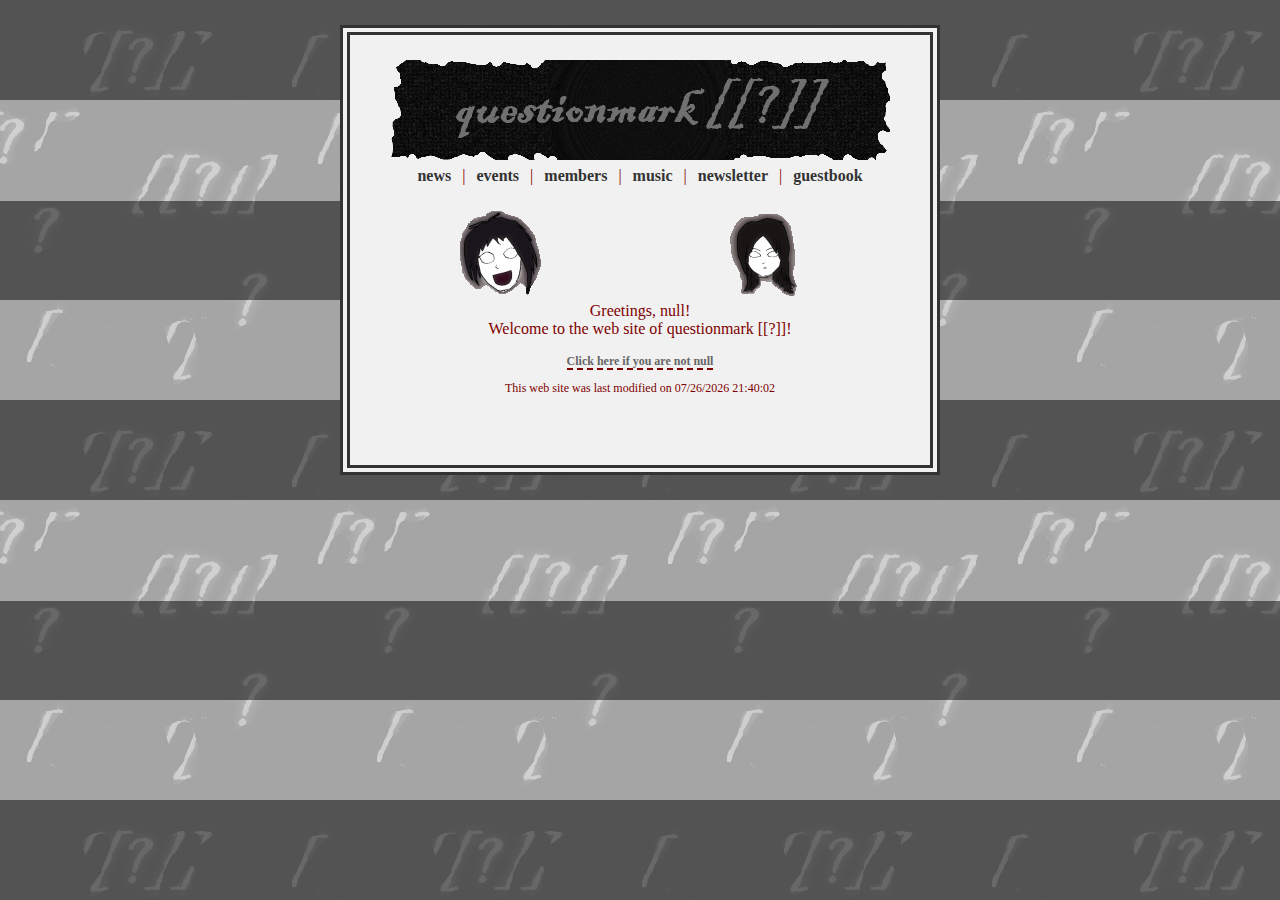
<file: index.html>
﻿<!DOCTYPE html PUBLIC "-//W3C//DTD XHTML 1.0 Transitional//EN" "http://www.w3.org/TR/xhtml1/DTD/xhtml1-transitional.dtd">
<html xmlns="http://www.w3.org/1999/xhtml">

<head>
<meta content="text/html; charset=utf-8" http-equiv="Content-Type" />
<title>questionmark [[?]]</title>
<link rel="stylesheet" type="text/css" href="pages/mainstyles.css" />
<script type="text/javascript">
<!--
	var ramoneImg; //variable will hold node of image
	var intervalRamone; //variable will hold setInterval() function
	
	/*	function name:	initMoveRamone
		parameters:		none
		purpose:		to initiate image node and change its style.  Style change is giving the image a left attribute (which is the starting point of where the image is placed on the page)
		return values:	none
	*/
	function initMoveRamone() {
		ramoneImg = document.getElementById("ramoneHead"); 
		ramoneImg.style.left = "75px"; //starting point
		intervalRamone = window.setInterval("moveRamone()",50);	//calls moveRamone() function
	}
	
	/*	function name:	moveRamone
		parameters:		none
		purpose:		Changes image style.  The images left atrribute is made bigger by 1px until it reaches a certain size.
		return values:	none
	*/
	function moveRamone() {  		
		ramoneImg.style.left = parseInt(ramoneImg.style.left) + 1 + "px"; //increases left attribute by 1px
		if (ramoneImg.style.left == "175px") {
			window.clearInterval(intervalRamone); //stops increasing left attribute of image once the certain size is reached
		}
	}
	
	var evaImg; //variable will hold node of image
	var intervalEva; //variable will hold setInterval() function
	
	/*	function name:	initMoveEva
		parameters:		none
		purpose:		to initiate image node and change its style.  Style change is giving the image a left attribute (which is the starting point of where the image is placed on the page)
		return values:	none
	*/
	function initMoveEva() {
		evaImg = document.getElementById("evaHead"); 
		evaImg.style.right = "0px";
		intervalEva = window.setInterval("moveEva()",50);	
	}

	/*	function name:	moveEva
		parameters:		none
		purpose:		Changes image style.  The images left atrribute is made bigger by 1px until it reaches a certain size.
		return values:	none
	*/
	function moveEva() {  		
		evaImg.style.right = parseInt(evaImg.style.right) + 1 + "px";
		if (evaImg.style.right == "100px") {
			window.clearInterval(intervalEva);
		}
	}

	
	
//-->
</script>

</head>

<body onload="initMoveRamone(), initMoveEva()">
<div id="container">
<div id="box">
<h1><a href="pages/news.html">questionmark [[?]]</a></h1>
<p class="small">[[ click above to enter ]]</p>

<script type="text/javascript">
	<!--
	var pictures = ["bannerCornerTorn", "bannerTorn", "bannerAllTorn"]; //array holding image file names
	
	//displays a random image on web page that is held in pictures array
	document.write("<a href=\"pages/news.html\"><img src=\"assets/" + pictures[Math.floor(Math.random() * 3)] + ".gif\" class=\"welcome\" alt=\"changing welcome images\" /></a>");
	//-->
</script>

<div id="nav">
	<ul>
		<li><a href="pages/news.html">news</a> | </li>
		<li><a href="pages/events.html">events</a> | </li>
		<li><a href="pages/members.html">members</a> | </li>
		<li><a href="pages/music.html">music</a> | </li>
		<li><a href="pages/newsletter.html">newsletter</a> | </li>
		<li><a href="pages/guestbook.html">guestbook</a></li>
	</ul>
</div>

<div id="holdingRamoneHead"><img src="assets/ramoneHead.gif" alt="image of Ramone's head" id="ramoneHead" /></div>

<div id="holdingEvaHead"><img src="assets/evaHead.gif" alt="image of Eva's head" id="evaHead" /></div>

<div id="greeting">
<script type="text/javascript">
	<!--
	var name; //variable that will hold the inputted name of the user
			
	//if a cookie exists with the users name already then the first statement will extract the name of the user
	//otherwise the user will be prompt to enter their name
	//I use this structure because I have a condition with two possibilies
	if (document.cookie)
	{
		var myCookie = unescape(document.cookie); //variable that will hold the content of the cookie
		var cookieTokens = myCookie.split("="); //array that will hold the String variable of myCookie in two parts
		name = cookieTokens[1]; //stores the name of the user on the web page for later use
	}
	else
	{
		name = window.prompt("Please enter your name"); //askes the user to enter their name in the input field
		document.cookie = "name=" + escape(name); //stores user's name in the cookie
	}
	
	//prints out greeting to user with their name that they inputted included
	document.writeln("<p>Greetings, " + name + "! <br />Welcome to the web site of questionmark [[?]]!</p>");
	//prints out link to change stored name
	document.writeln("<a href=\"javascript:wrongPerson()\" class=\"small\">Click here if you are not " + name + "</a>");
	
	/*
		function name:  wrongPerson()
		parameters:		none
		purpose:		deletes cookie that holds name of user and forces the current page to reload for the user to input a new name
		return value:	none
	*/
	function wrongPerson()
	{
		document.cookie = "name=null; expires = Thu, 01-Jan-95 00.00.01 GMT";
		location.reload();
	}
	
	//-->
</script>
</div>

<script type="text/javascript">
	<!--
	//prints out the date the page was last modified in the user's locale stored on their harddrive
	document.write("<p class=\"small\">This web site was last modified on " + document.lastModified.toLocaleString() + "</p>");
	//-->
</script>
</div>
</div>
</body>

</html>
</file>
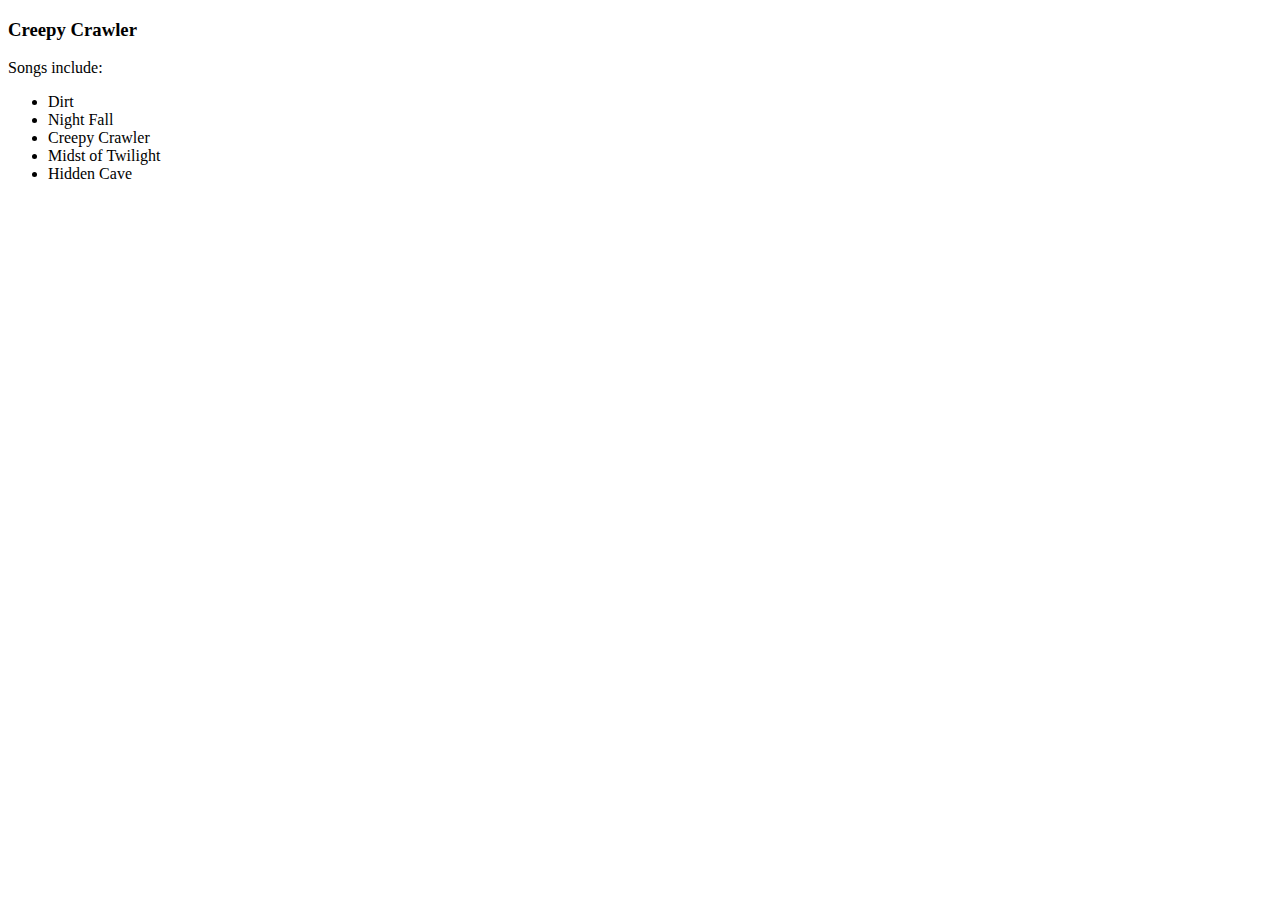
<file: pages/creepyCrawler.html>
﻿<!DOCTYPE html PUBLIC "-//W3C//DTD XHTML 1.0 Transitional//EN" "http://www.w3.org/TR/xhtml1/DTD/xhtml1-transitional.dtd">
<html xmlns="http://www.w3.org/1999/xhtml">

<head>
<meta content="text/html; charset=utf-8" http-equiv="Content-Type" />
<title>Creepy Crawler</title>
</head>

<body>
	<h3>Creepy Crawler</h3>
	<p>Songs include:</p>
	<ul>
		<li>Dirt</li>
		<li>Night Fall</li>
		<li>Creepy Crawler</li>
		<li>Midst of Twilight</li>
		<li>Hidden Cave</li>
	</ul>
</body>

</html>
</file>
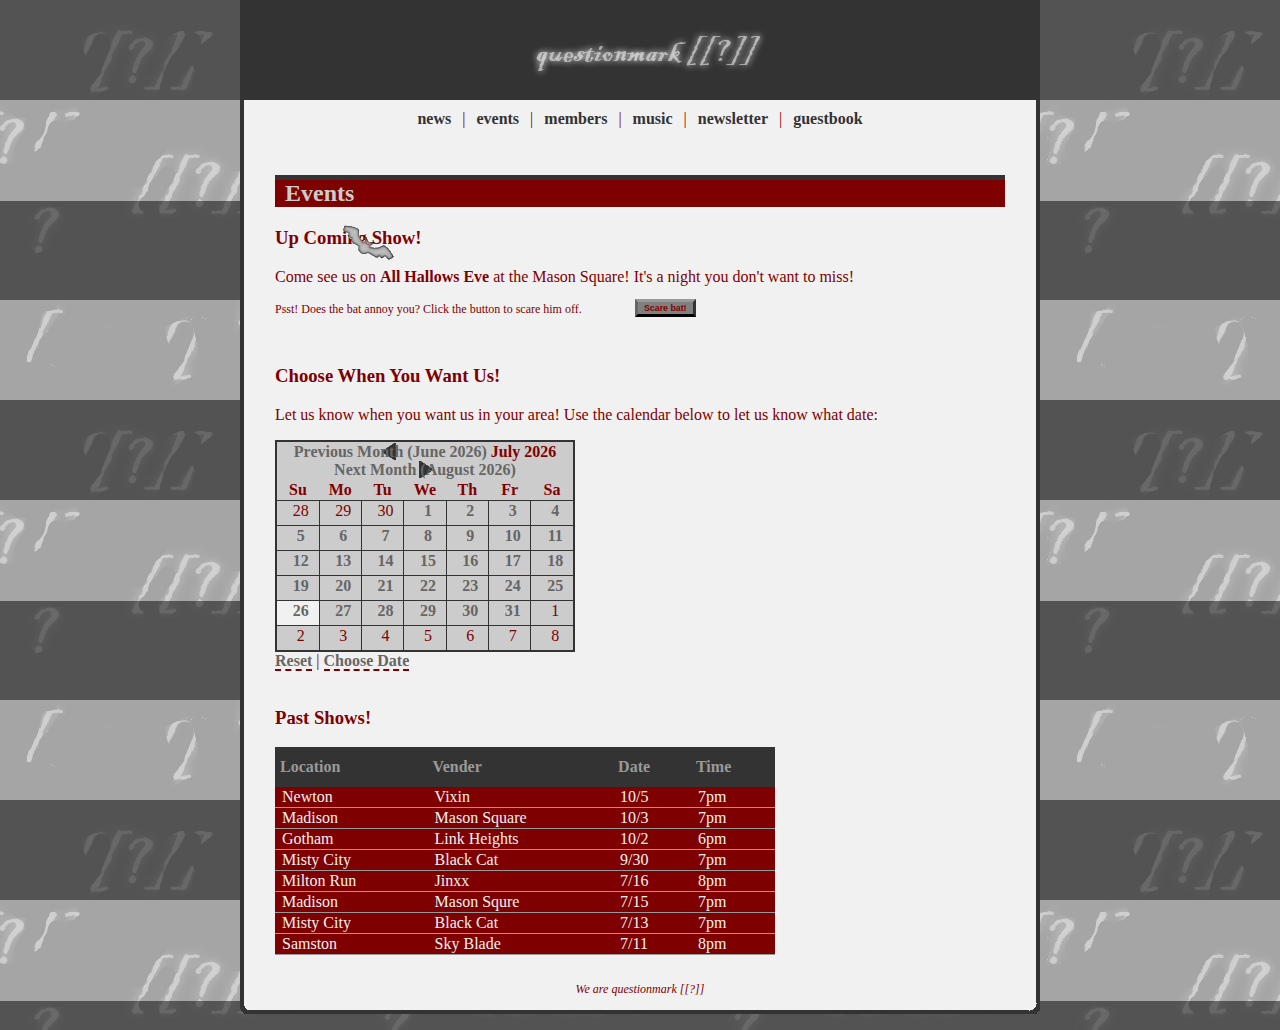
<file: pages/events.html>
﻿<!DOCTYPE html PUBLIC "-//W3C//DTD XHTML 1.0 Transitional//EN" "http://www.w3.org/TR/xhtml1/DTD/xhtml1-transitional.dtd">
<html xmlns="http://www.w3.org/1999/xhtml">

<head>
<meta content="text/html; charset=utf-8" http-equiv="Content-Type" />
<title>questionmark [[?]] || events</title>
<link rel="stylesheet" type="text/css" href="mainstyles.css" />

<!--CSS file (default YUI Sam Skin) -->
<link rel="stylesheet" type="text/css" href="http://yui.yahooapis.com/2.9.0/build/calendar/assets/skins/sam/calendar.css" />
 
<!-- Dependencies -->
<script src="../assets/yui/yahoo-dom-event.js"></script>
 
<!-- Source file -->
<script src="../assets/yui/calendar-min.js"></script>

<script type="text/javascript">
	<!--
	/*
	script copied from . . . 
	Website:	www.thebroth.com 
	Article:	"How the tiles are animated"
	Category:	The Making of TheBroth
	Author:		Markus Weicheslbaum
	Date:		March 15th, 2006
	
	sidenotes:  image used is my own that I created soley for this project; 
				function is initiated once the web page is accessed;
				bat image is contained in an absolute positioned div to have it fly over text
	*/
	var myObj;
	var maxsteps=550;
	var step=1;
	var dx=1;

	function initfly() {
		myObj=document.getElementById('bat'); 
		myObj.style.left='0px';
		myObj.style.top='0px';
		window.setTimeout(fly,10);	
	}

	function fly() {  
		var x=parseInt(myObj.style.left);
		var y=parseInt(myObj.style.top); 
		
		if (step>=0) {
			if (step<=maxsteps) {x+=dx;step++;} 
			else {step=step*-1;}
		} 
		else {step++;x-=dx;}
		
		y=10+10*Math.sin(2*Math.PI/100*x);
		myObj.style.top=y+'px';
		myObj.style.left=x+'px'; 
		
		window.setTimeout(fly, 10);	
	} // end function
	//-->
	/* End of copied script */
	
	
	/*
		function name:	scareBat
		parameters:		none
		purpose:		Removes image node from page
		return values:	none
	*/
	function scareBat() {
		var bat = document.getElementById("bat"); //variable holds node of bat image
		bat.parentNode.removeChild(bat); //removes the node
	}
</script>


<script src="../assets/SpryAssets/xpath.js" type="text/javascript"></script>
<script src="../assets/SpryAssets/SpryData.js" type="text/javascript"></script>
<script type="text/javascript">
	var dsEvents = new Spry.Data.XMLDataSet("events.xml", "events/show");
</script>

</head>

<body onload="initfly();">

<div id="container">

<div id="header">
	<h1><a href="../index.html">questionmark [[?]]</a></h1>
	<div id="hd"><a href="../index.html" onmouseover="document.banner.src='../assets/headerOver.jpg';" onmouseout="document.banner.src='../assets/header.jpg';"><img src="../assets/header.jpg" alt="questionmark banner" id="banner" name="banner" /></a></div>
</div>

<div id="nav">
	<ul>
		<li><a href="news.html">news</a> | </li>
		<li><a href="events.html">events</a> | </li>
		<li><a href="members.html">members</a> | </li>
		<li><a href="music.html">music</a> | </li>
		<li><a href="newsletter.html">newsletter</a> | </li>
		<li><a href="guestbook.html">guestbook</a></li>
	</ul>
</div>

<div id="content">
	<h2>Events</h2>
	<h3>Up Coming Show!</h3>
	<p>Come see us on <span class="bold">All Hallows Eve</span> at the Mason Square!  It's a night you don't want to miss!</p>
	<p class="small">Psst! Does the bat annoy you? Click the button to scare him off.</p>
	<form id="scareBatButton" method="post" action="">
		<input type="button" id="scareBatAway" name="scareBatAway" value="Scare bat!" onclick="scareBat()" />
	</form>
	<div id="holdingBat"><img src="../assets/bat.gif" alt="image of a bat" id="bat" /></div>
	
	<br />
	<a href="#calendar"></a>
	<h3>Choose When You Want Us!</h3>
	<p>Let us know when you want us in your area!  Use the calendar below to let us know what date:</p>
	<p id="datePicked"></p>
	<div id="cal1Container"></div>
	
	<a href="#calendar" id="resetCal">Reset</a> | <a href="#calendar" id="chooseDate">Choose Date</a>
	
	<script type="text/javascript">
	<!--
		YAHOO.namespace("calendar");
	
		YAHOO.calendar.launch = function() {
			YAHOO.calendar.cal1 = new YAHOO.widget.Calendar("cal1", "cal1Container"); 
			YAHOO.calendar.cal1.render(); 
			
			document.getElementById("resetCal").onclick = resetCal;
			document.getElementById("chooseDate").onclick = showSelected;
		}
		
	/*
		function name:	resetCal
		parameters:		none
		purpose:		Resets the choosen value to an empty value in element with ID of "dataPicked"
		return values:	none
	*/
		
		function resetCal() {
			document.getElementById("datePicked").innerHTML = "";
			YAHOO.calendar.cal1.cfg.setProperty("SELECTED", "");
			YAHOO.calendar.cal1.render();
		}
		
		
	/*
		function name:	showSelected
		parameters:		none
		purpose:		Displays choosen value from calendar on to element with ID of "datePicked" on page
		return values:	none
	*/

		function showSelected() {
			var pickedDate = YAHOO.calendar.cal1.getSelectedDates()[0];
			pickedDate =  YAHOO.calendar.cal1.Locale.WEEKDAYS_LONG[pickedDate.getDay()] + ", " + YAHOO.calendar.cal1.Locale.MONTHS_LONG[pickedDate.getMonth()] + " " + pickedDate.getDate() + ".";
			document.getElementById("datePicked").innerHTML = pickedDate;
		}
		
		YAHOO.util.Event.onDOMReady(YAHOO.calendar.launch); //displays calendar
	
	//-->
	</script>
	
	<br class="clear" /><br />
	<h3>Past Shows!</h3>	

	<div spry:region="dsEvents">
		<table id="events">
			<tr class="heading">
				<th spry:sort="location">Location</th>
				<th spry:sort="vender">Vender</th>
				<th spry:sort="date">Date</th>
				<th spry:sort="time">Time</th>
			</tr>
			<tr class="decoRow" spry:repeat="dsEvents" spry:setrow="dsEvents">
				<td>{location}</td>
				<td>{vender}</td>
				<td>{date}</td>
				<td>{time}</td>
			</tr>
		</table>
	</div>
</div>

<div id="footer">
	<p>We are questionmark [[?]]</p>
</div>

</div>
</body>

</html>
</file>
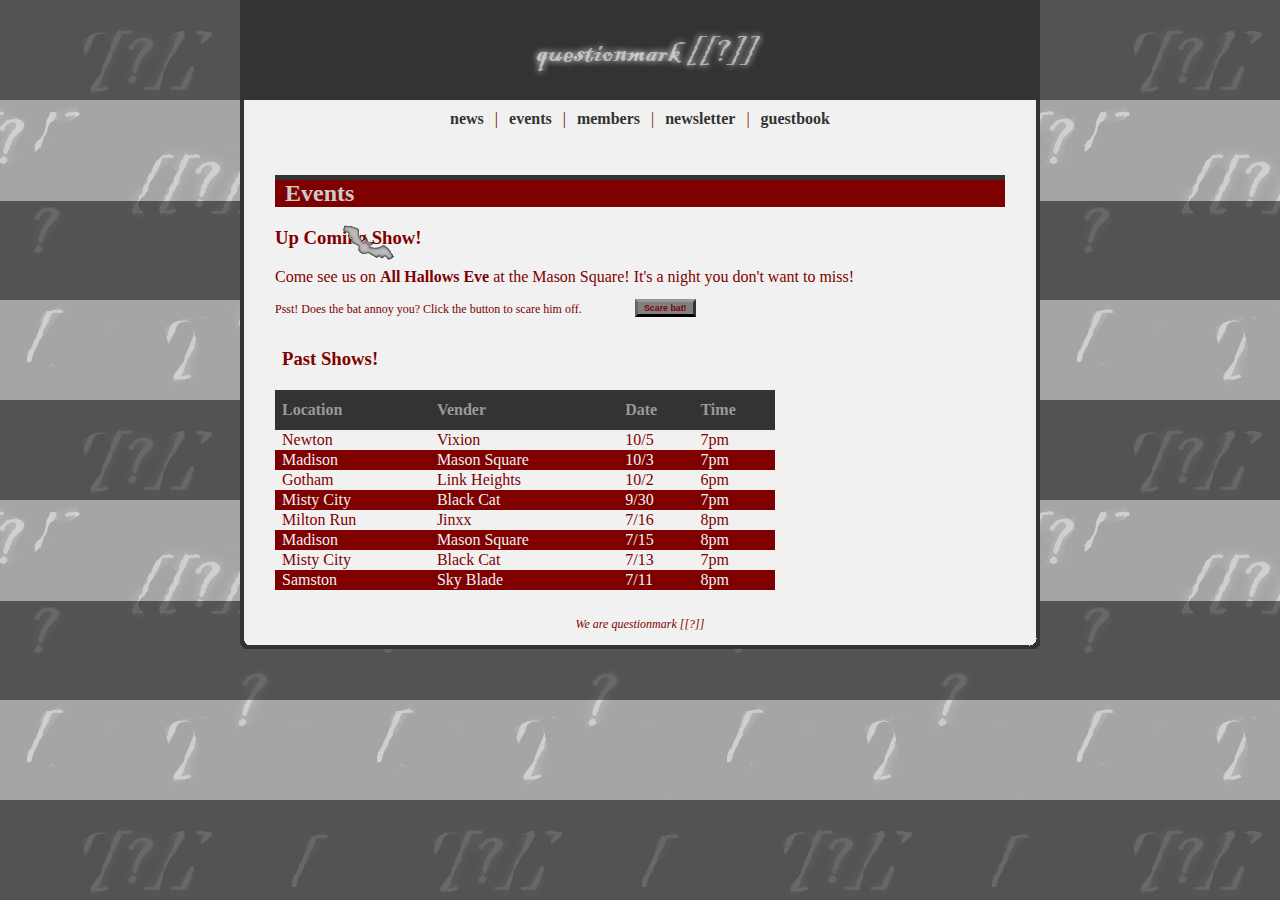
<file: pages/eventsOld.html>
﻿<!DOCTYPE html PUBLIC "-//W3C//DTD XHTML 1.0 Transitional//EN" "http://www.w3.org/TR/xhtml1/DTD/xhtml1-transitional.dtd">
<html xmlns="http://www.w3.org/1999/xhtml">

<head>
<meta content="text/html; charset=utf-8" http-equiv="Content-Type" />
<title>questionmark [[?]] || events</title>
<link rel="stylesheet" type="text/css" href="mainstyles.css" />

<script type="text/javascript">
	<!--
	/*
	script copied from . . . 
	Website:	www.thebroth.com 
	Article:	"How the tiles are animated"
	Category:	The Making of TheBroth
	Author:		Markus Weicheslbaum
	Date:		March 15th, 2006
	
	sidenotes:  image used is my own that I created soley for this project; 
				function is initiated once the web page is accessed;
				bat image is contained in an absolute positioned div to have it fly over text
	*/
	var myObj;
	var maxsteps=550;
	var step=1;
	var dx=1;

	function initfly() {
		myObj=document.getElementById('bat'); 
		myObj.style.left='0px';
		myObj.style.top='0px';
		window.setTimeout(fly,10);	
	}

	function fly() {  
		var x=parseInt(myObj.style.left);
		var y=parseInt(myObj.style.top); 
		
		if (step>=0) {
			if (step<=maxsteps) {x+=dx;step++;} 
			else {step=step*-1;}
		} 
		else {step++;x-=dx;}
		
		y=10+10*Math.sin(2*Math.PI/100*x);
		myObj.style.top=y+'px';
		myObj.style.left=x+'px'; 
		
		window.setTimeout(fly, 10);	
	} // end function
	//-->
	/* End of copied script */
	
	
	/*
		function name:	scareBat
		parameters:		none
		purpose:		Removes image node from page
		return values:	none
	*/
	function scareBat() {
		var bat = document.getElementById("bat"); //variable holds node of bat image
		bat.parentNode.removeChild(bat); //removes the node
	}
</script>

</head>

<body onload="initfly();">

<div id="container">

<div id="header">
<h1><a href="../index.html">questionmark [[?]]</a></h1>
<div id="hd"><a href="../index.html" onmouseover="document.banner.src='../assets/headerOver.jpg';" onmouseout="document.banner.src='../assets/header.jpg';"><img src="../assets/header.jpg" alt="questionmark banner" id="banner" name="banner" /></a></div>
</div>

<div id="nav">
	<ul>
		<li><a href="news.html">news</a> | </li>
		<li><a href="events.html">events</a> | </li>
		<li><a href="members.html">members</a> | </li>
		<li><a href="newsletter.html">newsletter</a> | </li>
		<li><a href="guestbook.html">guestbook</a></li>
	</ul>
</div>

<div id="content">
<h2>Events</h2>
<h3>Up Coming Show!</h3>
<p>Come see us on <span class="bold">All Hallows Eve</span> at the Mason Square!  It's a night you don't want to miss!</p>
<p class="small">Psst! Does the bat annoy you? Click the button to scare him off.</p>
<form id="scareBatButton" method="post" action="">
	<input type="button" id="scareBatAway" name="scareBatAway" value="Scare bat!" onclick="scareBat()" />
</form>

<div id="holdingBat"><img src="../assets/bat.gif" alt="image of a bat" id="bat" /></div>


<table>
	<tr>
		<td colspan="4"><h3>Past Shows!</h3></td>
	</tr>
	<tr class="heading">
		<td>Location</td>
		<td>Vender</td>
		<td>Date</td>
		<td>Time</td>
	</tr>
	<tr>
		<td>Newton</td>
		<td>Vixion</td>
		<td>10/5</td>
		<td>7pm</td>
	</tr>
	<tr class="decoRow">
		<td>Madison</td>
		<td>Mason Square</td>
		<td>10/3</td>
		<td>7pm</td>
	</tr>
	<tr>
		<td>Gotham</td>
		<td>Link Heights</td>
		<td>10/2</td>
		<td>6pm</td>
	</tr>
	<tr class="decoRow">
		<td>Misty City</td>
		<td>Black Cat</td>
		<td>9/30</td>
		<td>7pm</td>
	</tr>
	<tr>
		<td>Milton Run</td>
		<td>Jinxx</td>
		<td>7/16</td>
		<td>8pm</td>
	</tr>
	<tr class="decoRow">
		<td>Madison</td>
		<td>Mason Square</td>
		<td>7/15</td>
		<td>8pm</td>
	</tr>
	<tr>
		<td>Misty City</td>
		<td>Black Cat</td>
		<td>7/13</td>
		<td>7pm</td>
	</tr>
	<tr class="decoRow">
		<td>Samston</td>
		<td>Sky Blade</td>
		<td>7/11</td>
		<td>8pm</td>
	</tr>

</table>

</div>

<div id="footer">
<p>We are questionmark [[?]]</p>
</div>
</div>

</body>

</html>
</file>
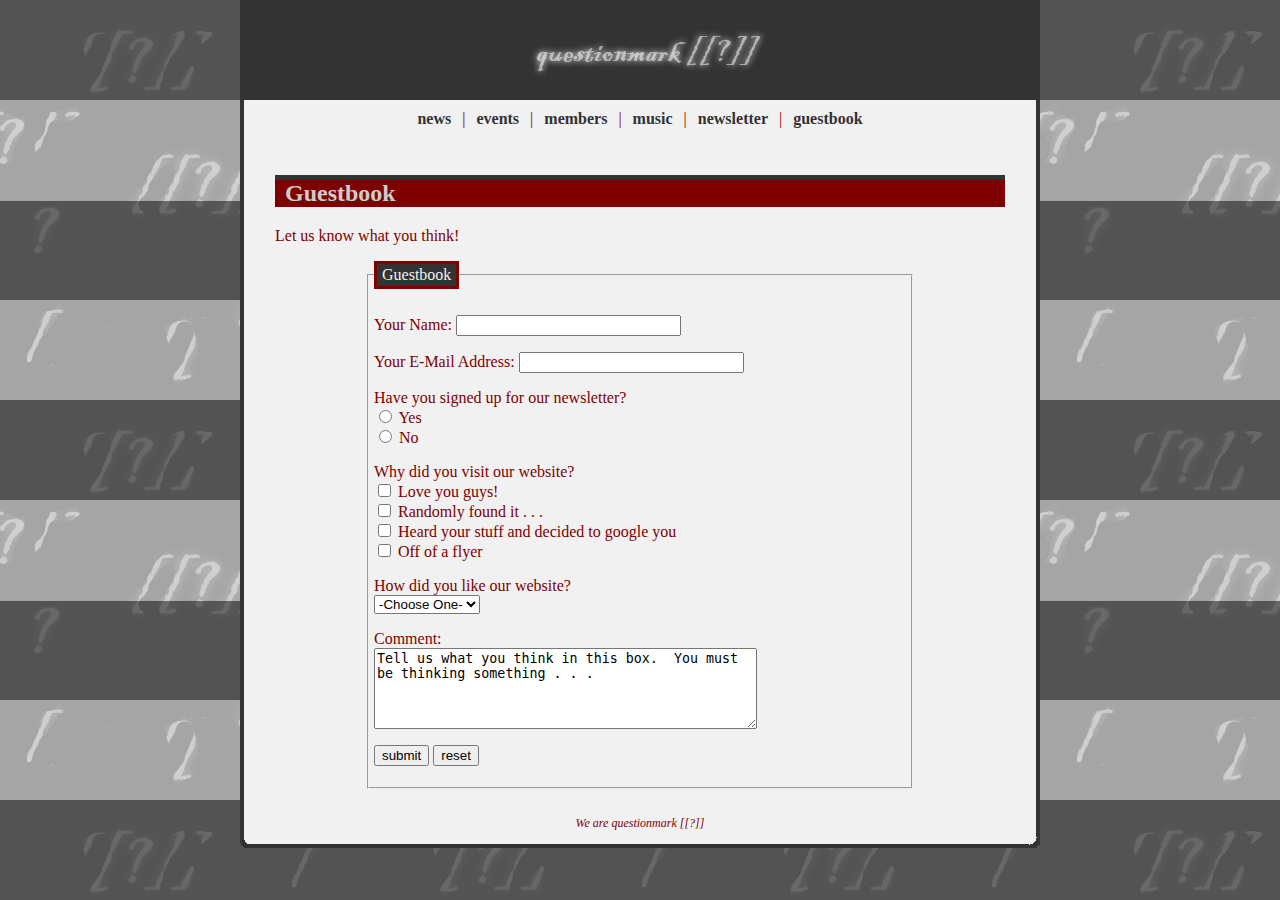
<file: pages/guestbook.html>
﻿<!DOCTYPE html PUBLIC "-//W3C//DTD XHTML 1.0 Transitional//EN" "http://www.w3.org/TR/xhtml1/DTD/xhtml1-transitional.dtd">
<html xmlns="http://www.w3.org/1999/xhtml">

<head>
<meta content="text/html; charset=utf-8" http-equiv="Content-Type" />
<title>questionmark [[?]] || guestbook</title>
<link rel="stylesheet" type="text/css" href="mainstyles.css" />

<script src="../assets/SpryAssets/SpryValidationTextField.js" type="text/javascript"></script>
<script src="../assets/SpryAssets/SpryValidationRadio.js" type="text/javascript"></script>
<script src="../assets/SpryAssets/SpryValidationCheckbox.js" type="text/javascript"></script>
<script src="../assets/SpryAssets/SpryValidationSelect.js" type="text/javascript"></script>
<script src="../assets/SpryAssets/SpryValidationTextarea.js" type="text/javascript"></script>
<link href="../assets/SpryAssets/SpryValidationTextField.css" rel="stylesheet" type="text/css" />
<link href="../assets/SpryAssets/SpryValidationRadio.css" rel="stylesheet" type="text/css" />
<link href="../assets/SpryAssets/SpryValidationCheckbox.css" rel="stylesheet" type="text/css" />
<link href="../assets/SpryAssets/SpryValidationSelect.css" rel="stylesheet" type="text/css" />
<link href="../assets/SpryAssets/SpryValidationTextarea.css" rel="stylesheet" type="text/css" />


</head>

<body>

<div id="container">

<div id="header">
<h1><a href="../index.html">questionmark [[?]]</a></h1>
<div id="hd"><a href="../index.html" onmouseover="document.banner.src='../assets/headerOver.jpg';" onmouseout="document.banner.src='../assets/header.jpg';"><img src="../assets/header.jpg" alt="questionmark banner" id="banner" name="banner" /></a></div>
</div>

<div id="nav">
	<ul>
		<li><a href="news.html">news</a> | </li>
		<li><a href="events.html">events</a> | </li>
		<li><a href="members.html">members</a> | </li>
		<li><a href="music.html">music</a> | </li>
		<li><a href="newsletter.html">newsletter</a> | </li>
		<li><a href="guestbook.html">guestbook</a></li>
	</ul>
</div>

<div id="content">
<h2>Guestbook</h2>
<p>Let us know what you think!</p>

<form method="post" action="" name="Guestbook">
<fieldset>
<legend>Guestbook</legend>
	<p>
		<span id="sprytextfield1">
			<label>Your Name:</label>
			<input name="name" id="name" type="text" size="25" maxlength="30" />
			<span class="textfieldRequiredMsg">A value is required.</span>
		</span>
	</p>
	
	<p>
		<span id="sprytextfield2">
			<label>Your E-Mail Address:</label>
			<input name="email" id="email" type="text" size="25" maxlength="30" />
			<span class="textfieldRequiredMsg">A value is required.</span><span class="textfieldInvalidFormatMsg">Invalid format.</span>
		</span>
	</p>
	
	<p>Have you signed up for our newsletter?<br />
		<span id="spryradio1">
			<label>
				<input name="Radio1" type="radio" value="yes" id="Radio1_0" />
				Yes</label>
			<br />
			<label>
				<input name="Radio1" type="radio" value="no" id="Radio1_1" />
			No</label>
			<br />
			<span class="radioRequiredMsg">Please make a selection.</span>
			<span class="radioInvalidMsg">Please select a valid value.</span>
		</span>
	</p>
		
	<p>Why did you visit our website?<br />
		<span id="sprycheckbox1">
			<label>
				<input name="Checkbox1" type="checkbox" />
			Love you guys!</label>
			<br />
			<label>
				<input name="Checkbox1" type="checkbox" />
			Randomly found it . . . </label>
			<br />
			<label>
				<input name="Checkbox1" type="checkbox" />
			Heard your stuff and decided to google you</label>
			<br />
			<label>
				<input name="Checkbox1" type="checkbox" />
			Off of a flyer</label>
			<br />
			<span class="checkboxRequiredMsg">Please make a selection.</span>
		</span>
	</p>
	
	<p>
		<span id="spryselect1">
			<label>How did you like our website?<br />
			<select name="rating">
					<option selected="selected" value="-1">-Choose One-</option>
					<option value="awesome">Awesome!!</option>
					<option value="nice">It's nice</option>
					<option value="okay">Okay</option>
					<option value="meh">Meh</option>
					<option value="fix">Fix it!</option>
			</select>
			</label>
			<span class="selectInvalidMsg">Please select a valid item.</span>
			<span class="selectRequiredMsg">Please select an item.</span>
		</span>
	</p>	
	
	<p>
		<span id="sprytextarea1">
			<label>Comment:</label><br />
			<textarea name="comment" cols="45" rows="5"></textarea>
			<span class="textareaRequiredMsg">A value is required.</span>
			<span class="textareaMinCharsMsg">Minimum number of characters not met.</span>
		</span>
	</p>
	
	<p>
		<input name="submit" id="submit" type="submit" value="submit" />
		<input name="reset" id="reset" type="reset" value="reset" />
	</p>

</fieldset>
</form>

<script type="text/javascript">
	var sprytextfield1 = new Spry.Widget.ValidationTextField("sprytextfield1", "none", {validateOn:["change"]});

	var sprytextfield2 = new Spry.Widget.ValidationTextField("sprytextfield2", "email", {validateOn:["blur"]});
	
	var spryradio1 = new Spry.Widget.ValidationRadio("spryradio1", {validateOn:["blur", "change"]});

	var sprycheckbox1 = new Spry.Widget.ValidationCheckbox("sprycheckbox1",{isRequired:true, minSelections:1, validateOn:['blur','change']});   

	var spryselect1 = new Spry.Widget.ValidationSelect("spryselect1", {validateOn:["blur", "change"], invalidValue:"-1"});

	var sprytextarea1 = new Spry.Widget.ValidationTextarea("sprytextarea1", {hint:"Tell us what you think in this box.  You must be thinking something . . .", minChars:25, validateOn:["change", "blur"]});
</script>


</div>

<div id="footer">
<p>We are questionmark [[?]]</p>
</div>
</div>

</body>

</html>
</file>
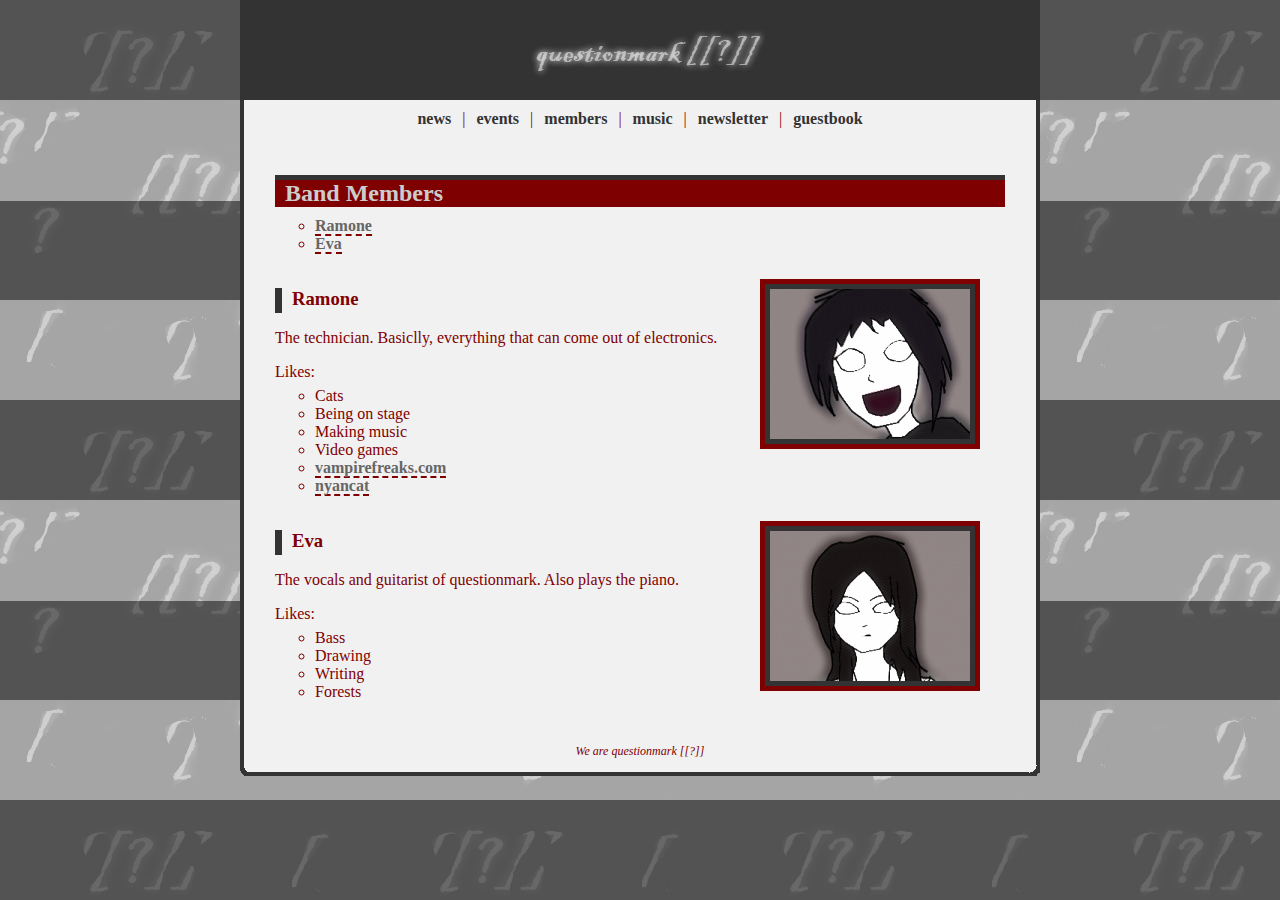
<file: pages/members.html>
﻿<!DOCTYPE html PUBLIC "-//W3C//DTD XHTML 1.0 Transitional//EN" "http://www.w3.org/TR/xhtml1/DTD/xhtml1-transitional.dtd">
<html xmlns="http://www.w3.org/1999/xhtml">

<head>
<meta content="text/html; charset=utf-8" http-equiv="Content-Type" />
<title>questionmark [[?]] || band members</title>
<link rel="stylesheet" type="text/css" href="mainstyles.css" />

<script src="../assets/SpryAssets/SpryTooltip.js" type="text/javascript"></script>
<link href="../assets/SpryAssets/SpryTooltip.css" rel="stylesheet" type="text/css" />
</head>

<body>

<div id="container">

<div id="header">
<h1><a href="../index.html">questionmark [[?]]</a></h1>
<div id="hd"><a href="../index.html" onmouseover="document.banner.src='../assets/headerOver.jpg';" onmouseout="document.banner.src='../assets/header.jpg';"><img src="../assets/header.jpg" alt="questionmark banner" id="banner" name="banner" /></a></div>
</div>

<div id="nav">
	<ul>
		<li><a href="news.html">news</a> | </li>
		<li><a href="events.html">events</a> | </li>
		<li><a href="members.html">members</a> | </li>
		<li><a href="music">music</a> | </li>
		<li><a href="newsletter.html">newsletter</a> | </li>
		<li><a href="guestbook.html">guestbook</a></li>
	</ul>
</div>

<div id="content">
<h2>Band Members</h2>
<ul>
<li><a href="#member1">Ramone</a></li>
<li><a href="#member2">Eva</a></li>
</ul>

<a name="member1"></a>
<div class="imageright"><span id="sprytrigger2"><img src="../assets/ramone.gif" alt="Picture of Ramone" /></span></div>
<div class="deco"><h3>Ramone</h3></div>
<p>The technician.  Basiclly, everything that can come out of electronics.</p>
<p>Likes:</p>
<ul>
	<li>Cats</li>
	<li>Being on stage</li>
	<li>Making music</li>
	<li>Video games</li>
	<li><a href="http://www.vampirefreaks.com" target="_blank">vampirefreaks.com</a></li>
	<li><a href="http://www.nyan.cat" target="_blank">nyancat</a></li>
</ul>

<a name="member2"></a>
<div class="imageright"><span id="sprytrigger3"><img src="../assets/eva.gif" alt="Picture of Eva" /></span></div>
<div class="deco"><h3>Eva</h3></div>
<p>The vocals and guitarist of questionmark.  Also plays the piano.</p>
<p>Likes:</p>
<ul>
	<li>Bass</li>
	<li>Drawing</li>
	<li>Writing</li>
	<li>Forests</li>
</ul>

</div>

<div id="footer">
<p>We are questionmark [[?]]</p>
</div>
</div>

<div class="tooltipContent" id="sprytooltip2"><img src="../assets/arrow.gif" class="floatLeft" alt="arrow" /><div class="tooltipInterior">This is an image of Ramone</div></div>
<script type="text/javascript">
var sprytooltip2 = new Spry.Widget.Tooltip("sprytooltip2", "#sprytrigger2", {followMouse:true, showDelay:5, useEffect:"fade"});
</script>

<div class="tooltipContent" id="sprytooltip3"><img src="../assets/arrow.gif" class="floatLeft" alt="arrow" /><div class="tooltipInterior">This is an image of Eva</div></div>
<script type="text/javascript">
var sprytooltip3 = new Spry.Widget.Tooltip("sprytooltip3", "#sprytrigger3", {followMouse:true, showDelay:5, useEffect:"fade"});
</script>


</body>

</html>
</file>
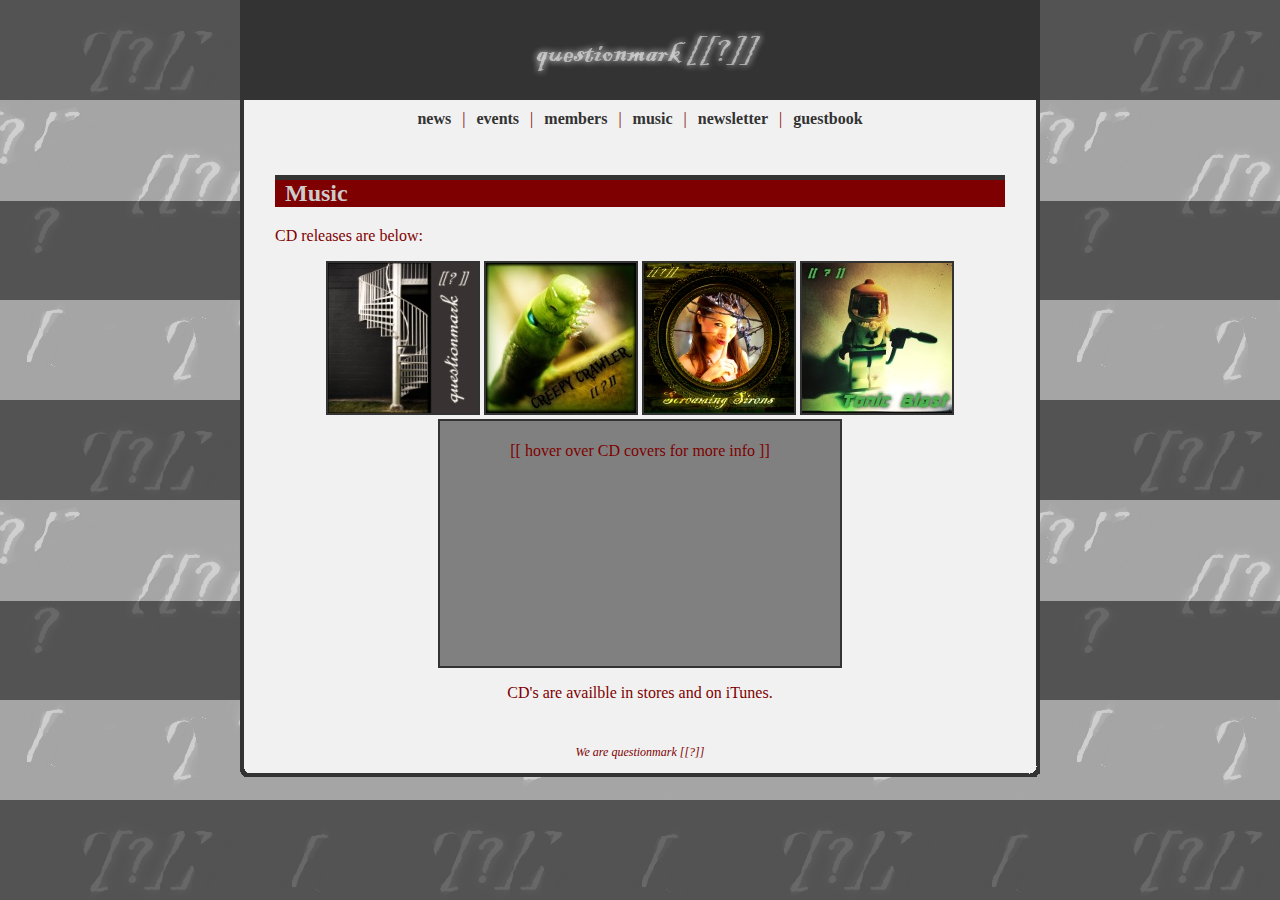
<file: pages/music.html>
﻿<!DOCTYPE html PUBLIC "-//W3C//DTD XHTML 1.0 Transitional//EN" "http://www.w3.org/TR/xhtml1/DTD/xhtml1-transitional.dtd">
<html xmlns="http://www.w3.org/1999/xhtml">

<head>
	<meta content="text/html; charset=utf-8" http-equiv="Content-Type" />
	<title>questionmark [[?]] || music</title>
	<link rel="stylesheet" type="text/css" href="mainstyles.css" />
	<script type="text/javascript" language="javascript">
	<!--
		var asyncRequest;
		
		/*
		function name:	getContent
		parameters:		link address (url)
		purpose:		Calls on and displays content on current page from another page or displays alert if content from the different page was unable to display
		return values:	none
		*/
		
		function getContent (url) {
			try {
				asyncRequest = new XMLHttpRequest();
				
				asyncRequest.onreadystatechange = stateChange;
				asyncRequest.open('GET', url, true);
				asyncRequest.send(null);
			}
			catch (exception) {
				alert("Request failed.");
			}
		}
		
	/*
		function name:	stateChange
		parameters:		none
		purpose:		Displays content from a second page in element with ID of "contentArea"
		return values:	none
	*/
		
		function stateChange() {
			if (asyncRequest.readyState == 4 && asyncRequest.status == 200) {
				document.getElementById("contentArea").innerHTML = asyncRequest.responseText;
			}
		}
		
	/*
		function name:	clearContent
		parameters:		none
		purpose:		Resets the element with ID of "contentArea" back to default value
		return values:	none
	*/
		
		function clearContent() {
			document.getElementById("contentArea").innerHTML = "<p class='cdInfoPara'>[[ hover over CD covers for more info ]]</p>";
		}
	//-->
	</script>
</head>

<body>

<div id="container">

<div id="header">
<h1><a href="../index.html">questionmark [[?]]</a></h1>
<div id="hd"><a href="../index.html" onmouseover="document.banner.src='../assets/headerOver.jpg';" onmouseout="document.banner.src='../assets/header.jpg';"><img src="../assets/header.jpg" alt="questionmark banner" id="banner" name="banner" /></a></div>
</div>

<div id="nav">
	<ul>
		<li><a href="news.html">news</a> | </li>
		<li><a href="events.html">events</a> | </li>
		<li><a href="members.html">members</a> | </li>
		<li><a href="music.html">music</a> | </li>
		<li><a href="newsletter.html">newsletter</a> | </li>
		<li><a href="guestbook.html">guestbook</a></li>
	</ul>
</div>

<div id="content">
	<h2>Music</h2>	
	<p>CD releases are below:</p>
	<div id="cdHolder">
		<img src="../assets/spirallingStaircase.jpg" alt="Spiralling Staircase" class="cdImg" onmouseover="getContent('spriallingStaircase.html')" onmouseout="clearContent()" />
		<img src="../assets/creepyCrawler.jpg" alt="Creepy Crawler" class="cdImg" onmouseover="getContent('creepyCrawler.html')" onmouseout="clearContent()" />
		<img src="../assets/screamingSirens.jpg" alt="Screaming Sirens" class="cdImg" onmouseover="getContent('screamingSirens.html')" onmouseout="clearContent()" />
		<img src="../assets/tonicBlast.jpg" alt="Tonic Blast" class="cdImg" onmouseover="getContent('tonicBlast.html')" onmouseout="clearContent()" />
		<div class="cdBox" id="contentArea"><p class="cdInfoPara">[[ hover over CD covers for more info ]]</p></div>
		
		<p>CD's are availble in stores and on iTunes.</p>
	</div>
</div>

<div id="footer">
	<p>We are questionmark [[?]]</p>
</div>
</div>

</body>

</html>
</file>
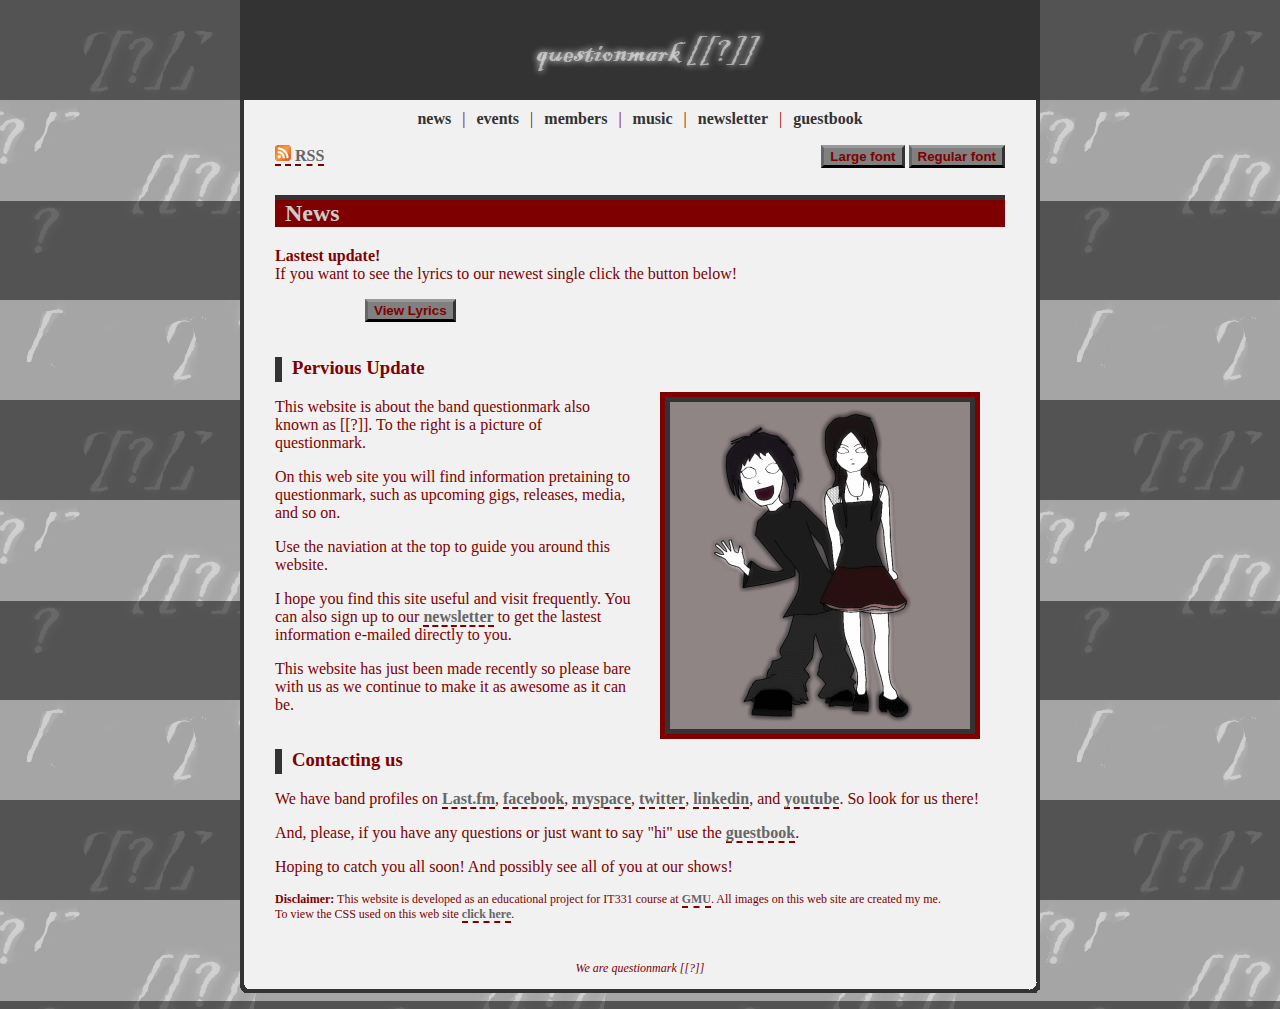
<file: pages/news.html>
﻿<!DOCTYPE html PUBLIC "-//W3C//DTD XHTML 1.0 Transitional//EN" "http://www.w3.org/TR/xhtml1/DTD/xhtml1-transitional.dtd">
<html xmlns="http://www.w3.org/1999/xhtml">

<head>
<meta content="text/html; charset=utf-8" http-equiv="Content-Type" />
<title>questionmark [[?]] || news</title>
<link rel="stylesheet" type="text/css" href="mainstyles.css" />
<script src="../assets/SpryAssets/SpryTooltip.js" type="text/javascript"></script>
<link href="../assets/SpryAssets/SpryTooltip.css" rel="stylesheet" type="text/css" />
<link rel="alternate" type="application/rss+xml" title="RSS feed"  href="questionmarkFeed.xml" />

<script type="text/javascript">
<!--
	/*	function name:	fontLarge
		parameters:		none
		purpose:		Assigns a class name to content div.  The class name has a style which changes the font-size to a larger size.
		return values:	none
	*/	
	function fontLarge() {
		var content = document.getElementById("content");
		content.className = "fontLarge"; //assigns class name to div
	}
	
	/*	function name:	fontRegular
		parameters:		none
		purpose:		Assigns a class name to content div.  The class name has a style which changes the font-size to 1em.
		return values:	none
	*/	
	function fontRegular() {
		var content = document.getElementById("content");
		content.className = "fontRegular"; //assignes class name to div
	}
//-->
</script>
</head>

<body>

<div id="container">

<div id="header">
<h1><a href="../index.html">questionmark [[?]]</a></h1>
<div id="hd"><a href="../index.html" onmouseover="document.banner.src='../assets/headerOver.jpg';" onmouseout="document.banner.src='../assets/header.jpg';"><img src="../assets/header.jpg" alt="questionmark banner" id="banner" name="banner" /></a></div>
</div>

<div id="nav">
	<ul>
		<li><a href="news.html">news</a> | </li>
		<li><a href="events.html">events</a> | </li>
		<li><a href="members.html">members</a> | </li>
		<li><a href="music.html">music</a> | </li>
		<li><a href="newsletter.html">newsletter</a> | </li>
		<li><a href="guestbook.html">guestbook</a></li>
	</ul>
</div>

<div id="fontChangeButtons">
	<form id="changingFontSize" method="post" action="">
		<input type="button" id="styleFontLarge" name="styleFontLarge" value="Large font" onclick="fontLarge()" />
		<input type="button" id="styleFontRegular" name="styleFontRegular" value="Regular font" onclick="fontRegular()" />
	</form>
	
	<div id="rssLink">
		<a href="questionmarkFeed.xml" target="_blank"><img src="../assets/feed.gif" alt="rss feed image" /></a>
		<a href="questionmarkFeed.xml" target="_blank">RSS</a>
	</div>
</div>

<div id="content">

<h2>News</h2>

<p><span class="bold">Lastest update!</span><br />
If you want to see the lyrics to our newest single click the button below!</p>

<form id="viewLyricButton" method="post" action="">
	<input id="openLyric" name="openLyric" type="button" value="View Lyrics" onclick="openWindow()" />
</form>

<script type="text/javascript">
	<!--
	/*
		function name:	openWindow
		parameters:		none
		purpose:		will open a new browser window with the dimensions of 500px by 350px with a toolbar;
						the url it access contains lyrics to a song
		return value:	none
	*/
	function openWindow() {
		window.open("singleLyric.html", "", "toolbar = no, width = 500px, height = 350px");
	}
	//-->
</script>

<div class="deco"><h3>Pervious Update</h3></div>

<div id="imageband"><span id="sprytrigger1"><img src="../assets/qmband.gif" alt="questionmark band" /></span></div>

<p>This website is about the band questionmark also known as [[?]].  To the right is a picture of questionmark.</p>
<p>On this web site you will find information pretaining to questionmark, such as upcoming gigs, releases, media, and so on.</p>
<p>Use the naviation at the top to guide you around this website.</p>
<p>I hope you find this site useful and visit frequently.  You can also sign up to our <a href="pages/newsletter.html">newsletter</a> to get the lastest information e-mailed directly to you.</p>
<p>This website has just been made recently so please bare with us as we continue to make it as awesome as it can be.</p>
<div class="deco"><h3>Contacting us</h3></div>
<p>We have band profiles on <a href="http://www.last.fm/" target="_blank">Last.fm</a>, <a href="http://www.facebook.com/" target="_blank">facebook</a>, <a href="http://www.myspace.com/" target="_blank">myspace</a>, <a href="http://www.twitter.com/" target="_blank">twitter</a>, <a href="http://www.linkedin.com/" target="_blank">linkedin</a>, and <a href="http://www.youtube.com/" target="_blank">youtube</a>.  So look for us there!</p>
<p>And, please, if you have any questions or just want to say "hi" use the <a href="pages/guestbook.html" target="_self">guestbook</a>.</p>
<p>Hoping to catch you all soon!  And possibly see all of you at our shows!</p>

<p class="small"><span class="bold">Disclaimer:</span>  This website is developed as an educational project for IT331 course at <a href="http://www.gmu.edu" target="_blank">GMU</a>.  All images on this web site are created my me.<br />To view the CSS used on this web site <a href="mainstyles.css" target="_blank">click here</a>.</p>
</div>

<div id="footer">
<p>We are questionmark [[?]]</p>
</div>
</div>

<div class="tooltipContent" id="sprytooltip1"><img src="../assets/arrow.gif" class="floatLeft" alt="arrow" /><div class="tooltipInterior">This is an image of questionmark</div></div>
<script type="text/javascript">
var sprytooltip1 = new Spry.Widget.Tooltip("sprytooltip1", "#sprytrigger1", {followMouse:true, showDelay:5, useEffect:"fade"});
</script>

</body>

</html>
</file>
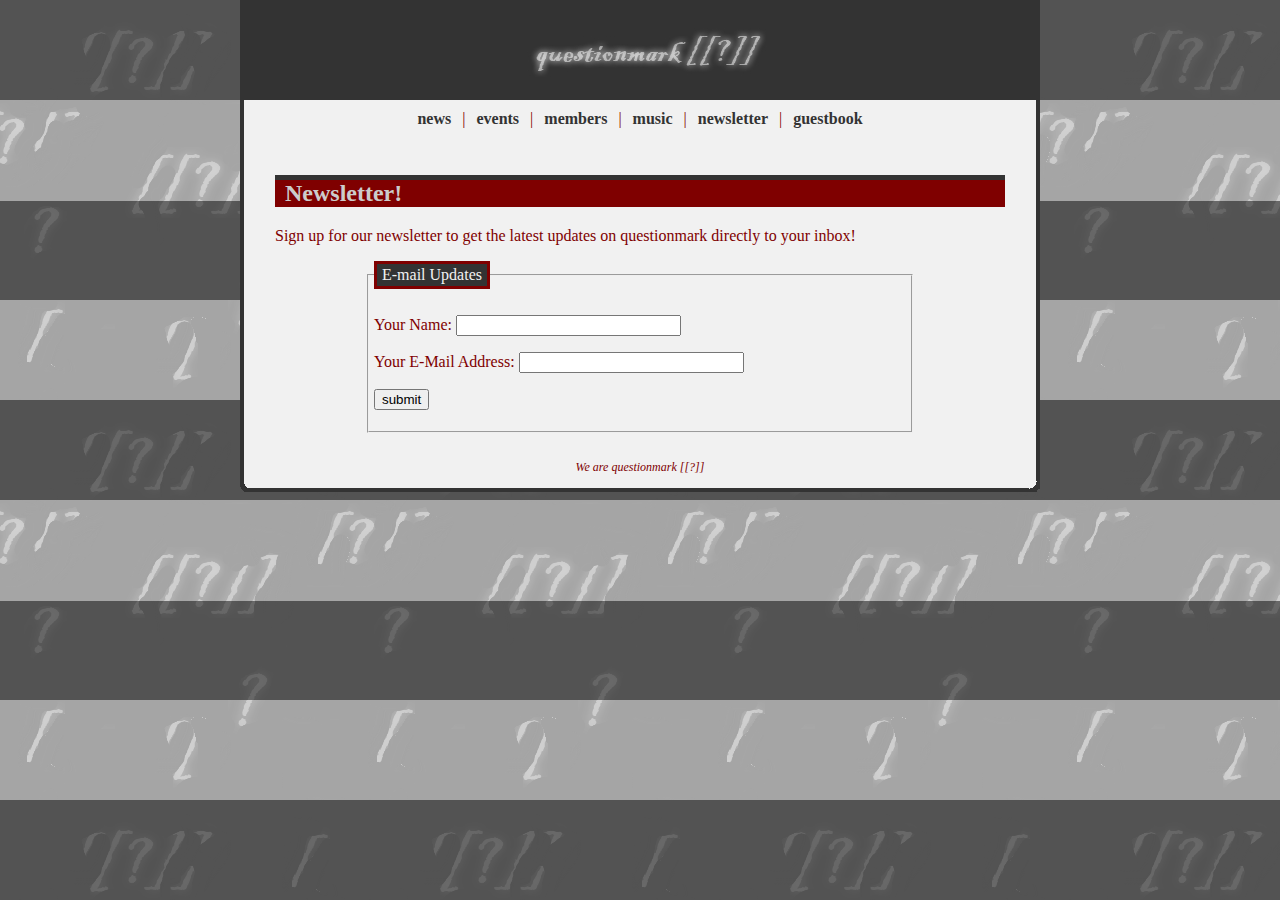
<file: pages/newsletter.html>
﻿<!DOCTYPE html PUBLIC "-//W3C//DTD XHTML 1.0 Transitional//EN" "http://www.w3.org/TR/xhtml1/DTD/xhtml1-transitional.dtd">
<html xmlns="http://www.w3.org/1999/xhtml">

<head>
<meta content="text/html; charset=utf-8" http-equiv="Content-Type" />
<title>questionmark [[?]] || newsletter</title>
<link rel="stylesheet" type="text/css" href="mainstyles.css" />
</head>

<body>

<div id="container">

<div id="header">
<h1><a href="../index.html">questionmark [[?]]</a></h1>
<div id="hd"><a href="../index.html" onmouseover="document.banner.src='../assets/headerOver.jpg';" onmouseout="document.banner.src='../assets/header.jpg';"><img src="../assets/header.jpg" alt="questionmark banner" id="banner" name="banner" /></a></div>
</div>

<div id="nav">
	<ul>
		<li><a href="news.html">news</a> | </li>
		<li><a href="events.html">events</a> | </li>
		<li><a href="members.html">members</a> | </li>
		<li><a href="music.html">music</a> | </li>
		<li><a href="newsletter.html">newsletter</a> | </li>
		<li><a href="guestbook.html">guestbook</a></li>
	</ul>
</div>

<div id="content">
<h2>Newsletter!</h2>
<p>Sign up for our newsletter to get the latest updates on questionmark directly to your inbox!</p>


<form method="post" action="" name="Newsletter">
<fieldset>
<legend>E-mail Updates</legend>
	<p>
		<label>Your Name:</label>
		<input name="name" id="name" type="text" size="25" maxlength="30" />
	</p>
	
	<p>
		<label>Your E-Mail Address:</label>
		<input name="email" id="email" type="text" size="25" maxlength="30" />
	</p>

	<p><input name="submit" id="submit" type="submit" value="submit" /></p>

</fieldset>

</form>
</div>

<div id="footer">
<p>We are questionmark [[?]]</p>
</div>
</div>

</body>

</html>
</file>
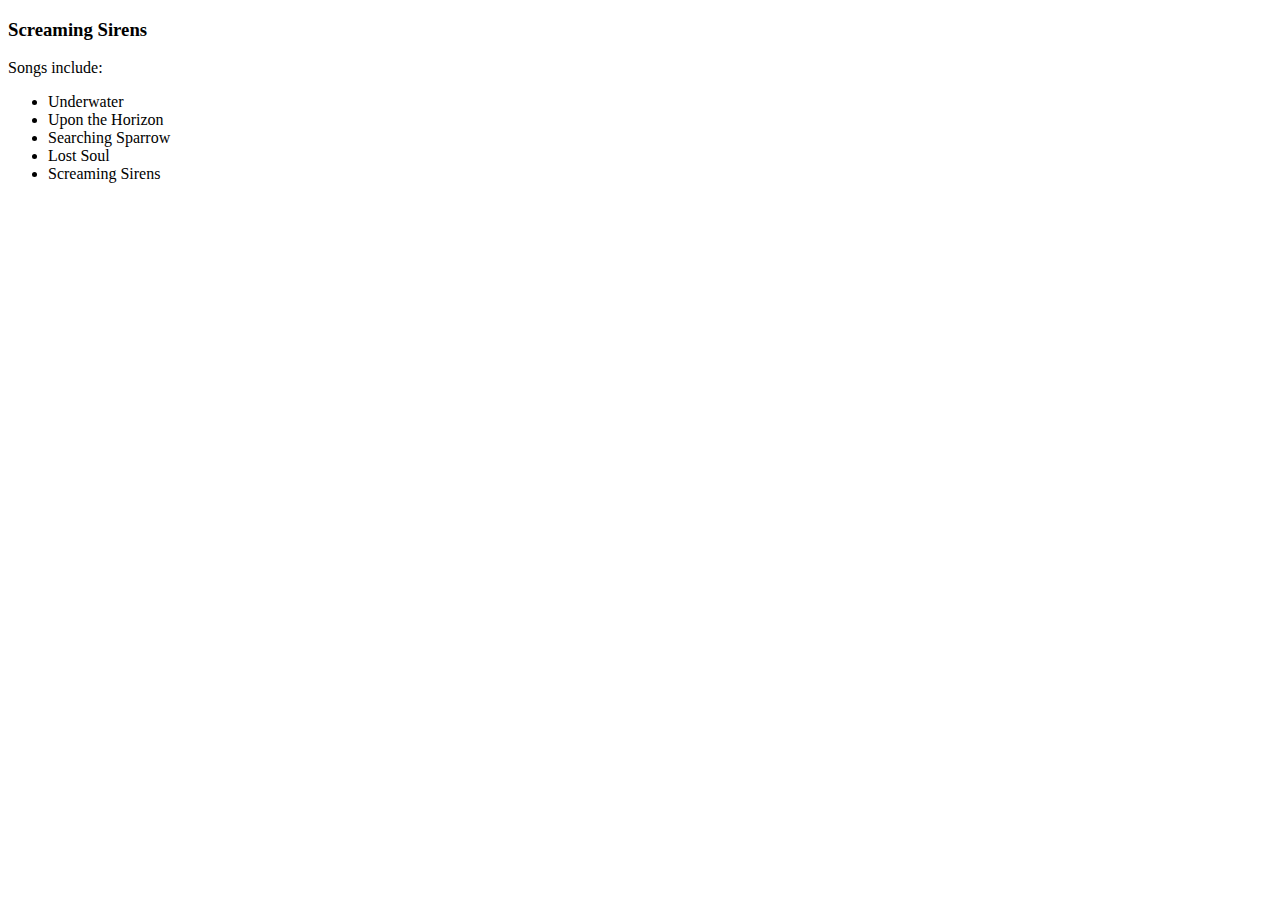
<file: pages/screamingSirens.html>
﻿<!DOCTYPE html PUBLIC "-//W3C//DTD XHTML 1.0 Transitional//EN" "http://www.w3.org/TR/xhtml1/DTD/xhtml1-transitional.dtd">
<html xmlns="http://www.w3.org/1999/xhtml">

<head>
<meta content="text/html; charset=utf-8" http-equiv="Content-Type" />
<title>Screaming Sirens</title>
</head>

<body>
	<h3>Screaming Sirens</h3>
	<p>Songs include:</p>
	<ul>
		<li>Underwater</li>
		<li>Upon the Horizon</li>
		<li>Searching Sparrow</li>
		<li>Lost Soul</li>
		<li>Screaming Sirens</li>
	</ul>
</body>

</html>
</file>
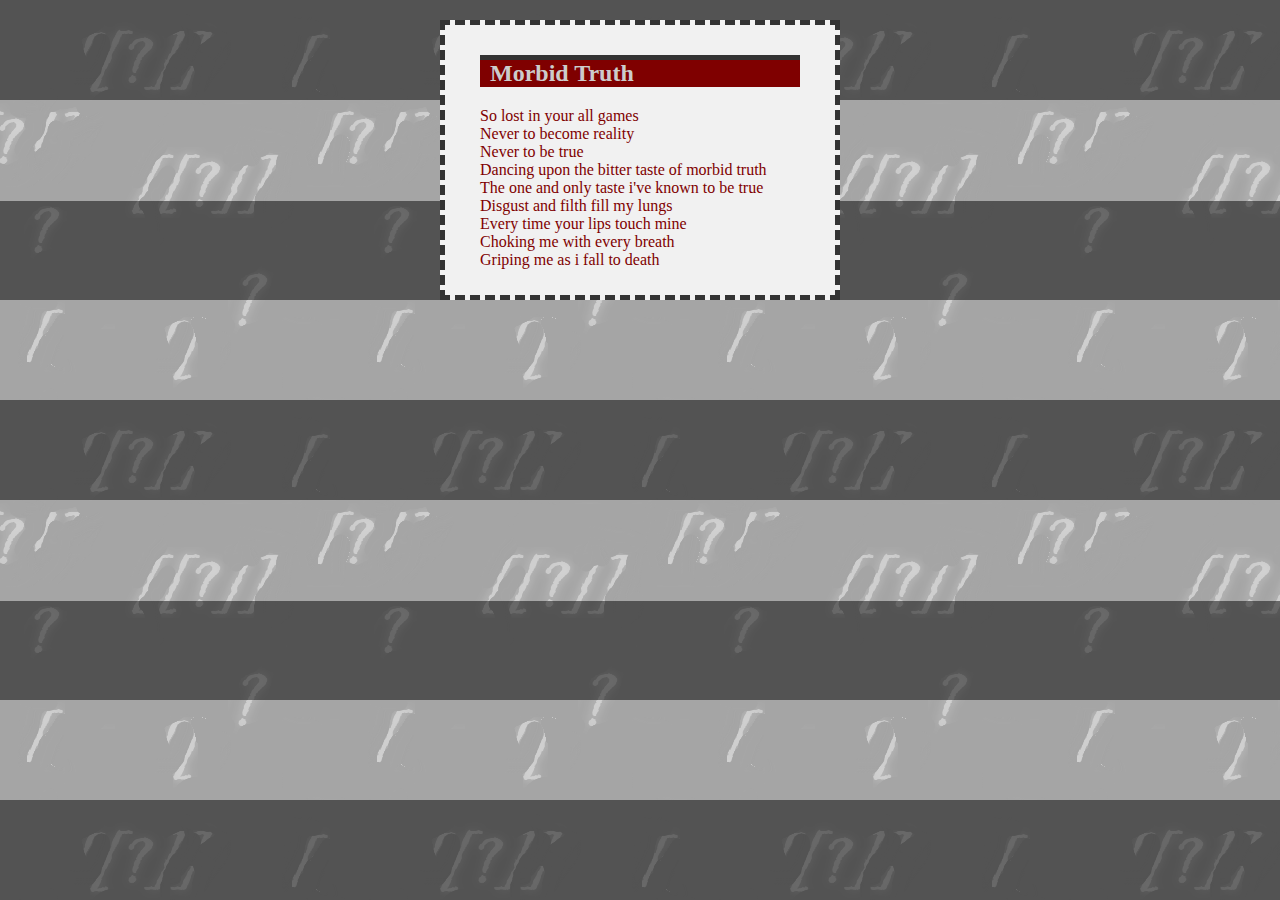
<file: pages/singleLyric.html>
﻿<!DOCTYPE html PUBLIC "-//W3C//DTD XHTML 1.0 Transitional//EN" "http://www.w3.org/TR/xhtml1/DTD/xhtml1-transitional.dtd">
<html xmlns="http://www.w3.org/1999/xhtml">

<head>
<meta content="text/html; charset=utf-8" http-equiv="Content-Type" />
<title>questionmark [[?]] || Morbid Truth lyrics</title>
<link rel="stylesheet" type="text/css" href="mainstyles.css" />
</head>

<body>

<div id="lyricContainer">
<div id="lyricContent">
<h2>Morbid Truth</h2>
<p>So lost in your all games<br />
Never to become reality<br />
Never to be true<br />
Dancing upon the bitter taste of morbid truth<br />
The one and only taste i've known to be true<br />
Disgust and filth fill my lungs<br />
Every time your lips touch mine<br />
Choking me with every breath<br />
Griping me as i fall to death</p>
</div>
</div>
</body>

</html>
</file>
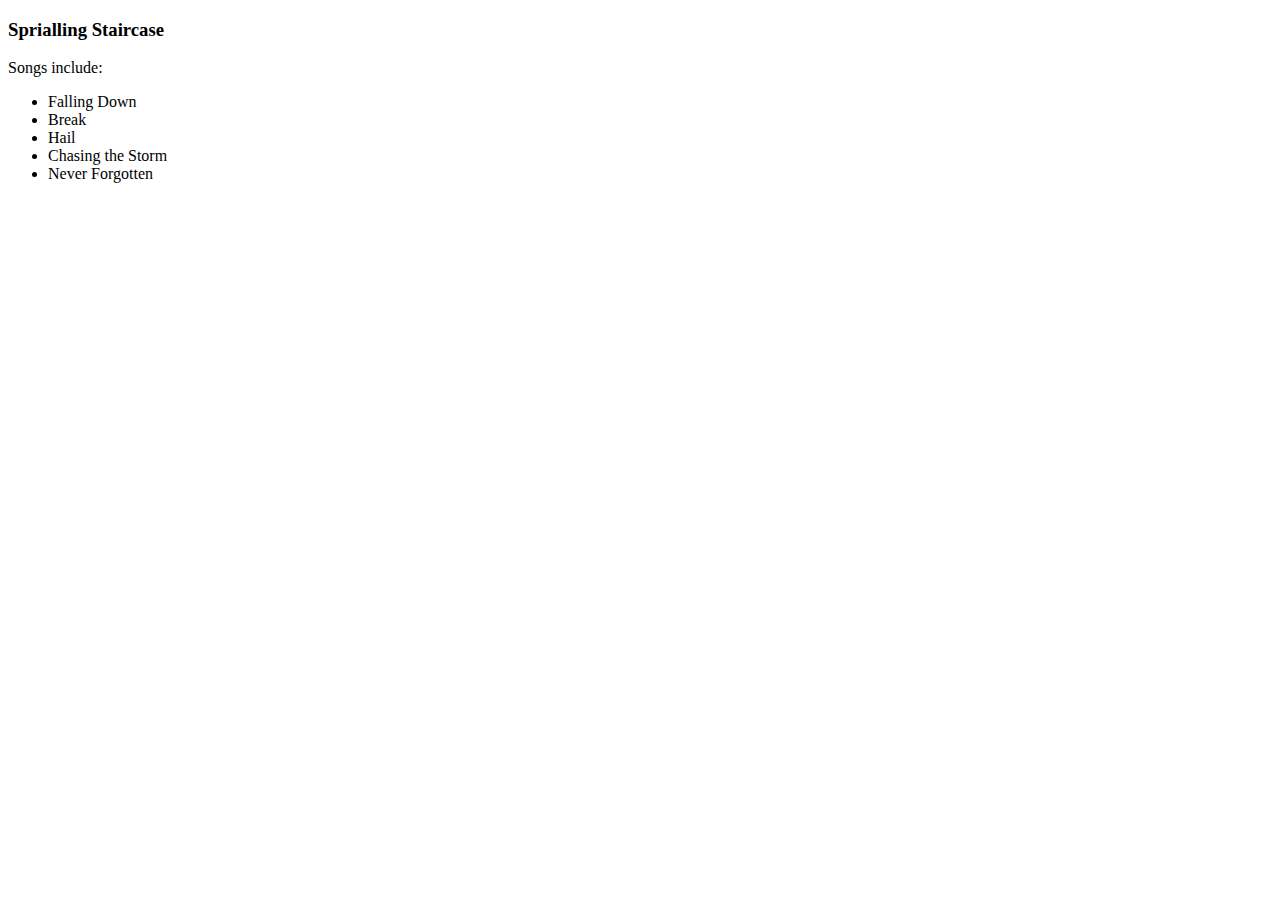
<file: pages/spriallingStaircase.html>
﻿<!DOCTYPE html PUBLIC "-//W3C//DTD XHTML 1.0 Transitional//EN" "http://www.w3.org/TR/xhtml1/DTD/xhtml1-transitional.dtd">
<html xmlns="http://www.w3.org/1999/xhtml">

<head>
<meta content="text/html; charset=utf-8" http-equiv="Content-Type" />
<title>Sprialling Staircase</title>
</head>

<body>
	<h3>Sprialling Staircase</h3>
	<p>Songs include:</p>
	<ul>
		<li>Falling Down</li>
		<li>Break</li>
		<li>Hail</li>
		<li>Chasing the Storm</li>
		<li>Never Forgotten</li>
	</ul>
</body>

</html>
</file>
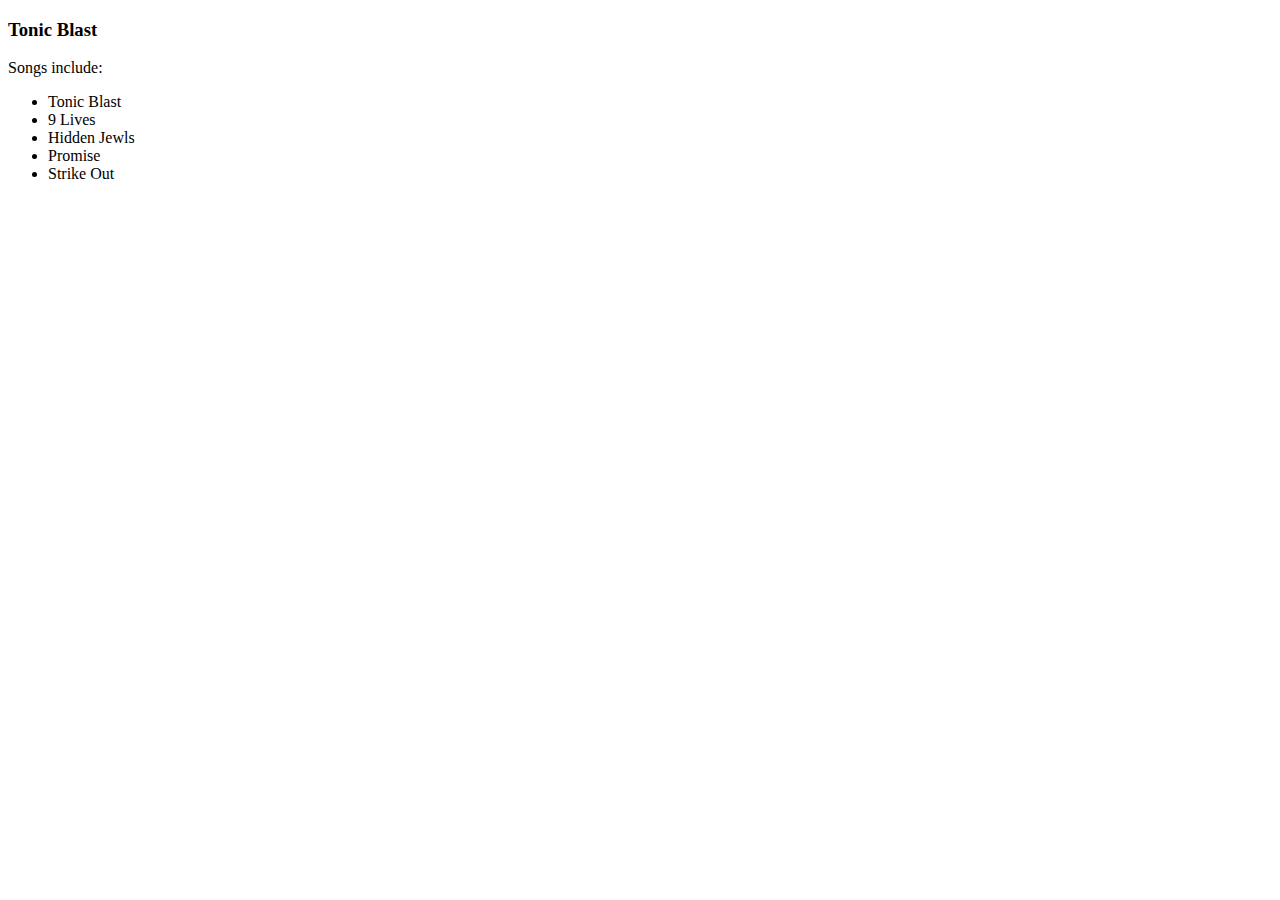
<file: pages/tonicBlast.html>
﻿<!DOCTYPE html PUBLIC "-//W3C//DTD XHTML 1.0 Transitional//EN" "http://www.w3.org/TR/xhtml1/DTD/xhtml1-transitional.dtd">
<html xmlns="http://www.w3.org/1999/xhtml">

<head>
<meta content="text/html; charset=utf-8" http-equiv="Content-Type" />
<title>Tonic Blast</title>
</head>

<body>
	<h3>Tonic Blast</h3>
	<p>Songs include:</p>
	<ul>
		<li>Tonic Blast</li>
		<li>9 Lives</li>
		<li>Hidden Jewls</li>
		<li>Promise</li>
		<li>Strike Out</li>
	</ul>
</body>

</html>
</file>
<file: pages/mainstyles.css>
﻿
body{
	padding: 0px;
	margin: 0px;
	text-align: center;
	font-family: "Franklin Gothic Medium", "Arial Narrow", Arial, sans-serif;
	color: #7F0000;
	background: #000 url('../assets/qmbg.gif') repeat scroll center top;
	font-family:'Bookman Old Style',Bookman,'URW Bookman L','Palatino Linotype',serif;

}

a:link{
	text-decoration: none;
	border-bottom: 2px dashed #7f0000;
	font-weight: bold;
	color: #666;
}

a:visited{
	text-decoration: none;
	border-bottom: 2px dashed #7f0000;
	font-weight: bold;
	color: #666;
}

a:hover{
	color: #333;
}

#nav{
	background: url('../assets/contentbg.gif') repeat-y center top;
}

#nav ul{
	width: auto;
	height: 25px;
	padding: 10px;
	margin: 0px;
}

#nav li{
	list-style-type: none;
	display: inline;
}

#nav a:link{
	padding: 5px 7px;
	text-decoration: none;
	border: 0px;
	color: #333;
}

#nav a:visited{
	padding: 5px 7px;
	color: #333;
	border: 0px;
	text-decoration: none;
}

#nav a:hover{
	color: #333;
	background-color: #ccc;
	border-top: 5px solid #7f0000;
	padding: 1px 7px;
}

#container{
	width: 800px;
	margin: 0px auto 15px;
	padding: 0px 0px 0px 0px;
}

#box{
	width: 550px;
	height: 400px;
	border: 10px #333 double;
	padding: 15px;
	margin: 25px auto auto;
	background-color: #f1f1f1;
	font-family:'Bookman Old Style',Bookman,'URW Bookman L','Palatino Linotype',serif;
	position: relative;
}

#header{
	width: auto;
	height: 50px;
	padding: 25px 10px;
	background: url('') #333333 no-repeat center center;
	position: relative;
}

#header a:link, #header a:visited {
	border: 0px;
}

#hd{
	position: absolute;
	top: 20px;
	right: 245px;
	padding: 0px;
	background: url('../assets/header.jpg') #333333 no-repeat center center;
	width: 300px;
	height: 70px;
}

#hd img{
	border: 0px;
}

#holdingRamoneHead{
	width: 300px;
	height: 100px;
	position: absolute;
	top: 175px;
	text-align: left;
}

#ramoneHead{
	width: 92px;
	height: 88px;
	position: relative;
	border: 0px;
}

#holdingEvaHead{
	width: 460px;
	height: 100px;
	position: absolute;
	top: 175px;
	text-align: right;
}

#evaHead{
	width: 92px;
	height: 88px;
	position: relative;
	border: 0px;
}

#holdingBat{
	width: 300px;
	height: 100px;
	position: absolute;
	top: 220px;
}
#bat{
	position: relative;
	border: 0px;
}

#greeting{
	margin-top: 100px;
}

#content{
	width: auto;
	padding: 10px 35px;
	text-align: left;
	background: url('../assets/contentbg.gif') #f1f1f1 repeat-y center top;
}

#lyricContainer{
	width: 400px;
	margin: 20px auto auto;
	padding: 0px;
}

#lyricContent{
	width: auto;
	padding: 10px 35px;
	text-align: left;
	background-color: #f1f1f1;
	border: 5px #333 dashed;
}

#imageband{
	width: 300px;
	height: 327px;
	margin: 10px 25px;
	padding: 5px 5px 5px 5px;
	background-color: #333;
	border: 5px #7f0000 solid;
	float: right;
}

.imageright{
	width: 200px;
	height: 150px;
	margin: 10px 25px;
	padding: 5px 5px 5px 5px;
	background-color: #333;
	border: 5px #7f0000 solid;
	float: right;
}

#footer{
	font-size: .75em;
	font-style: italic;
	padding: 5px 5px 15px;
	height: 30px;
	margin: 0px;
	background: url('../assets/roundedbottom2.gif') no-repeat center bottom;
}
.clear{
	clear: both;
}

.small{
	font-size: .75em;
}

ul{
	margin-top: -10px;
}
li{
	list-style: circle;
}

h2{
	background-color: #7F0000;
	color: #ccc;
	padding-left: 10px;
	border-top: 5px #333 solid;
}

.welcome{
	position: absolute;
	top: 25px;
	left: 40px;
	border: 0px;
	width: 500px;
	height: 100px;
}

.deco{
	border-left: 7px #333 solid;
	padding-left: 10px;
	height: 25px;
	margin-top: 35px;
}
.bold{
	font-weight: bold;
}
table{
	border-collapse: collapse;
	border: 0px;
	width: 500px;
	padding: 5px;
}
#events th{
	cursor: pointer;
	padding: 5px;
}
#events td{
	border-bottom: 1px solid #999;
}
tr.heading{
	background-color: #333;
	color: #999;
	height: 40px;
	font-weight: bold;
}
tr.decoRow{
	background-color: #7f0000;
	color: #f1f1f1;
}
td{
	padding-left: 7px;
}

form{
	width: 550px;
	margin: auto;
}
form legend{
	background-color: #333;
	color: #f1f1f1;
	border: 3px solid #7f0000;
	padding: 2px 5px;
	margin-bottom: 10px;
}
form fieldset{
	padding: 0px 5px 5px 5px;
}

form#viewLyricsButton {
	width: 100px;
	text-align: left;
}

form#scareBatButton{
	padding: 0px;
	margin: 0px;
	position: absolute;
	width: auto;
}

#scareBatAway{
	position: relative;
	font-size: .55em;
	top: -30px;
	left: 360px;
}

#fontChangeButtons{
	background: url('../assets/contentbg.gif') repeat-y center top;
	width: auto;
}

#rssLink{
	text-align: left;
	padding-left: 35px;
}

#fontChangeButtons img{
	border: 0px;
}

form#changingFontSize{
	width: auto;
	text-align: right;
	padding: 0px 35px 0px 0px;
	margin: 0px;
	float: right;
}

#openLyric, #styleFontLarge, #styleFontRegular, #scareBatAway{
	border-top: 3px solid #999;
	border-left: 3px solid #666;
	border-bottom: 3px solid #000;
	border-right: 3px solid #333;
	background-color: #808080;
	color: #7f0000;
	font-weight: bold;
}

.fontLarge{
	font-size: 1.25em;
}

.fontRegular{
	font-size: 1em;
}

#cdHolder {
	margin: auto;
	text-align: center;
}

.cdImg {
	width: 150px;
	height: 150px;
	border: 2px solid #333;
}

.cdBox {
	border: 2px solid #333;
	background-color: #808080;
	color: #7f0000;
	padding: 5px 25px;
	width: 350px;
	height: 235px;
	margin: auto;
	text-align: left;
}

.cdInfoPara {
	text-align: center;
}

#cal1 {
	width: 300px;
	background-color: #ccc;
	border: 2px solid #333;
	margin-right: 10px;
	text-align: center;
}

.calheader {
	position:relative;
	width:100%;
	text-align:center;
}

.calheader a.calnavleft {
	width: 25px;
	left: 10px; 
	background: #ccc url('../assets/calArrowLeft.gif') no-repeat scroll center center;
	border: 0px;
}

.calheader a.calnavright {
	width: 25px;
	right: 10px;
	background: #ccc url('../assets/calArrowRight.gif') no-repeat scroll center center;
	border: 0px;
}

.calheader a:hover.calnavright {
	background: #ccc url('../assets/calArrowRightOver.gif') no-repeat scroll center center;
}

.calheader a:hover.calnavleft {
	background: #ccc url('../assets/calArrowLeftOver.gif') no-repeat scroll center center;
}

td.calcell.today, td.calcell.today a {
	background-color: #f1f1f1;
}

td.calcell.calcellhover a, td.calcell.calcellhover, td.calcell a, td.calcell {
	border-bottom: 2px solid #7f0000;
}

td.calcell.selected a, td.calcell.selected {
	color: #f1f1f1;
	background-color: #7f0000;
}

#cal1 td{
	border: 1px solid #333;
	padding-bottom: 5px;
	text-align: center;
}

#cal1 td a {
	padding: 1px 5px;
	border: 0px;
}

#cal1 td a:hover {
	border-bottom: 2px solid #7f0000;
}
</file>
<file: assets/SpryAssets/SpryValidationTextField.css>
@charset "UTF-8";

/* SpryValidationTextField.css - version 0.4 - Spry Pre-Release 1.6.1 */

/* Copyright (c) 2006. Adobe Systems Incorporated. All rights reserved. */


/* These are the classes applied on the error messages
 * which prevent them from being displayed by default.
 */ 
.textfieldRequiredMsg, 
.textfieldInvalidFormatMsg, 
.textfieldMinValueMsg,
.textfieldMaxValueMsg,
.textfieldMinCharsMsg,
.textfieldMaxCharsMsg,
.textfieldValidMsg {
	display: none;
}

/* These selectors change the way messages look when the widget is in one of the error states.
 * These classes set a default red border and color for the error text.
 * The state class (e.g. .textfieldRequiredState) is applied on the top-level container for the widget,
 * and this way only the specific error message can be shown by setting the display property to "inline".
 */
.textfieldRequiredState .textfieldRequiredMsg, 
.textfieldInvalidFormatState .textfieldInvalidFormatMsg, 
.textfieldMinValueState .textfieldMinValueMsg,
.textfieldMaxValueState .textfieldMaxValueMsg,
.textfieldMinCharsState .textfieldMinCharsMsg,
.textfieldMaxCharsState .textfieldMaxCharsMsg
{
	display: inline;
	color: #CC3333;
	border: 1px solid #CC3333;
}



/* The next three group selectors control the way the core element (INPUT) looks like when the widget is in one of the states: * focus, required / invalid / minValue / maxValue / minChars / maxChars , valid 
 * There are two selectors for each state, to cover the two main usecases for the widget:
 * - the widget id is placed on the top level container for the INPUT
 * - the widget id is placed on the INPUT element itself (there are no error messages)
 */
 
 /* When the widget is in the valid state the INPUT has a green background applied on it. */
.textfieldValidState input, input.textfieldValidState {
	background-color: #B8F5B1;
}

/* When the widget is in an invalid state the INPUT has a red background applied on it. */
input.textfieldRequiredState, .textfieldRequiredState input, 
input.textfieldInvalidFormatState, .textfieldInvalidFormatState input, 
input.textfieldMinValueState, .textfieldMinValueState input, 
input.textfieldMaxValueState, .textfieldMaxValueState input, 
input.textfieldMinCharsState, .textfieldMinCharsState input, 
input.textfieldMaxCharsState, .textfieldMaxCharsState input {
	background-color: #FF9F9F;
}

/* When the widget has received focus, the INPUT has a yellow background applied on it. */
.textfieldFocusState input, input.textfieldFocusState {
	background-color: #FFFFCC;
}

/* This class applies only for a short period of time and changes the way the text in the textbox looks like.
 * It applies only when the widget has character masking enabled and the user tries to type in an invalid character.
 */
.textfieldFlashText input, input.textfieldFlashText {
	color: red !important;
}

/* When the widget has the hint message on, the hint text can be styled differently than the user typed text. */
.textfieldHintState input, input.textfieldHintState {
	/*color: red !important;*/
}
</file>
<file: assets/SpryAssets/SpryValidationRadio.css>
@charset "UTF-8";

/* SpryValidationRadio.css - version 0.1 - Spry Pre-Release 1.6.1 */

/* Copyright (c) 2007. Adobe Systems Incorporated. All rights reserved. */


/* These are the classes applied on the messages
 * (required message and invalid value message )
 * which prevent them from being displayed by default.
 */
.radioRequiredMsg, .radioInvalidMsg{
	display: none;
}

/* These selectors change the way messages look when the widget is in one of the error states.
 * These classes set a default red border and font color for the error text.
 * The state class (e.g. .radioRequiredState) is applied on the top-level container for the widget, 
 * and this way only the specific error message can be shown by setting the display property to "inline".
 */
.radioRequiredState .radioRequiredMsg,
.radioInvalidState .radioInvalidMsg{
	display: inline;
	color: #CC3333;
	border: 1px solid #CC3333;
}
</file>
<file: assets/SpryAssets/SpryValidationCheckbox.css>
﻿@charset "UTF-8";

/* SpryValidationCheckbox.css - version 0.4 - Spry Pre-Release 1.6.1 */

/* Copyright (c) 2006. Adobe Systems Incorporated. All rights reserved. */


/* These are the classes applied on the messages
 * (required message, minSelections message and maxSelections message)
 * which prevent them from being displayed by default.
 */
.checkboxRequiredMsg, .checkboxMinSelectionsMsg, .checkboxMaxSelectionsMsg{
	display: none;
}

/* These selectors change the way messages look when the widget is in one of the error states.
 * These classes set a default red border and font color for the error text.
 * The state class (e.g. .checkboxRequiredState) is applied on the top-level container for the widget, 
 * and this way only the specific error message can be shown by setting the display property to "inline".
 */
.checkboxRequiredState .checkboxRequiredMsg,
.checkboxMinSelectionsState .checkboxMinSelectionsMsg,
.checkboxMaxSelectionsState .checkboxMaxSelectionsMsg {
	display: inline;
	color: #CC3333;
	border: 1px solid #CC3333;
}
</file>
<file: assets/SpryAssets/SpryValidationSelect.css>
@charset "UTF-8";

/* SpryValidationSelect.css - version 0.4 - Spry Pre-Release 1.6.1 */

/* Copyright (c) 2006. Adobe Systems Incorporated. All rights reserved. */

/* These are the classes applied on the messages
 * (required message and invalid state message)
 * which prevent them from being displayed by default.
 */ 
.selectRequiredMsg, .selectInvalidMsg {
	display: none;
}

/* These selectors change the way messages look when the widget is in one of the error states (required, invalid).
 * These classes set a default red border and color for the error text.
 * The state class (.selectRequiredState or .selectInvalidState) is applied on the top-level container for the widget,
 * and this way only the specific error message can be shown by setting the display property to "inline".
 */
.selectRequiredState .selectRequiredMsg,
.selectInvalidState .selectInvalidMsg {
	display: inline;
	color: #CC3333;
	border: 1px solid #CC3333;
}

/* The next three group selectors control the way the core element (SELECT) looks like when the widget is in one of the states: 
 * focus, required / invalid, valid 
 * There are two selectors for each state, to cover the two main usecases for the widget:
 * - the widget id is placed on the top level container for the SELECT
 * - the widget id is placed on the SELECT element itself (there are no error messages)
 */
 
/* When the widget is in the valid state the SELECT has a green background applied on it. */
.selectValidState select, select.selectValidState {
	background-color: #B8F5B1;
}

/* When the widget is in an invalid state the SELECT has a red background applied on it. */
select.selectRequiredState, .selectRequiredState select,
select.selectInvalidState, .selectInvalidState select {
	background-color: #FF9F9F;
}

/* When the widget has received focus, the SELECT has a yellow background applied on it. */
.selectFocusState select, select.selectFocusState {
	background-color: #FFFFCC;
}
</file>
<file: assets/SpryAssets/SpryValidationTextarea.css>
@charset "UTF-8";

/* SpryFormValidation.css - version 0.5 - Spry Pre-Release 1.6.1 */

/* Copyright (c) 2006. Adobe Systems Incorporated. All rights reserved. */



/* These are the classes applied on the error messages
 * which prevent them from being displayed by default.
 */ 
.textareaRequiredMsg,
.textareaMinCharsMsg,
.textareaMaxCharsMsg,
.textareaValidMsg {
	display:none;
}

/* These selectors change the way messages look when the widget is in one of the error states.
 * These classes set a default red border and color for the error text.
 * The state class (e.g. .textareaRequiredState) is applied on the top-level container for the widget,
 * and this way only the specific error message can be shown by setting the display property to "inline".
 */
.textareaRequiredState .textareaRequiredMsg,
.textareaMinCharsState .textareaMinCharsMsg,
.textareaMaxCharsState .textareaMaxCharsMsg
{
	display: inline;
	color: #CC3333;
	border: 1px solid #CC3333;
}

/* The next three group selectors control the way the core element (TEXTAREA) looks like when the widget is in one of the states: * focus, required / minChars / maxChars , valid 
 * There are two selectors for each state, to cover the two main usecases for the widget:
 * - the widget id is placed on the top level container for the TEXTAREA
 * - the widget id is placed on the TEXTAREA element itself (there are no error messages)
 */
 
 /* When the widget is in the valid state the TEXTAREA has a green background applied on it. */
.textareaValidState textarea, textarea.textareaValidState {
	background-color:#B8F5B1;
}

/* When the widget is in an invalid state the TEXTAREA has a red background applied on it. */
textarea.textareaRequiredState, .textareaRequiredState textarea, 
textarea.textareaMinCharsState, .textareaMinCharsState textarea, 
textarea.textareaMaxCharsState, .textareaMaxCharsState textarea {
	background-color:#FF9F9F;
}

/* When the widget has received focus, the TEXTAREA has a yellow background applied on it. */
.textareaFocusState textarea, textarea.textareaFocusState {
	background-color:#FFFFCC;
}

/* This class applies only for a short period of time and changes the way the text in the textarea looks like.
 * It applies only when the widget has enforce max chars enabled and the user tries to type some more.
 */
.textareaFlashState textarea, textarea.textareaFlashState{
	color:red !important;
}
/* When the widget has the hint message on, the hint text can be styled differently than the user typed text. */
textarea.textareaHintState, .textareaHintState textarea{
	/* color: red !important;*/
}
</file>
<file: assets/SpryAssets/SpryTooltip.css>
@charset "UTF-8";

/* SpryTooltip.css - version 0.2 - Spry Pre-Release 1.6.1 */

/* Copyright (c) 2006. Adobe Systems Incorporated. All rights reserved. */

/* HACK FOR IE: to make sure the tooltips show above form controls, we underlay each tooltip with an iframe */
.iframeTooltip
{
	position: absolute;
	z-index: 1010;
}

.tooltipContent
{
	text-align: left;
	height: 100px;
	width: 132px;
	padding: 0px;
}
.tooltipInterior{
	background-color: #666;
	color: #FFF;
	text-align: left;
	height: auto;
	width: 96px;
	border: 3px solid #000;
	padding: 5px;
	float: right;
}
.floatLeft{
	float: left;
	height: 25px;
	width: 20px;
}
</file>
